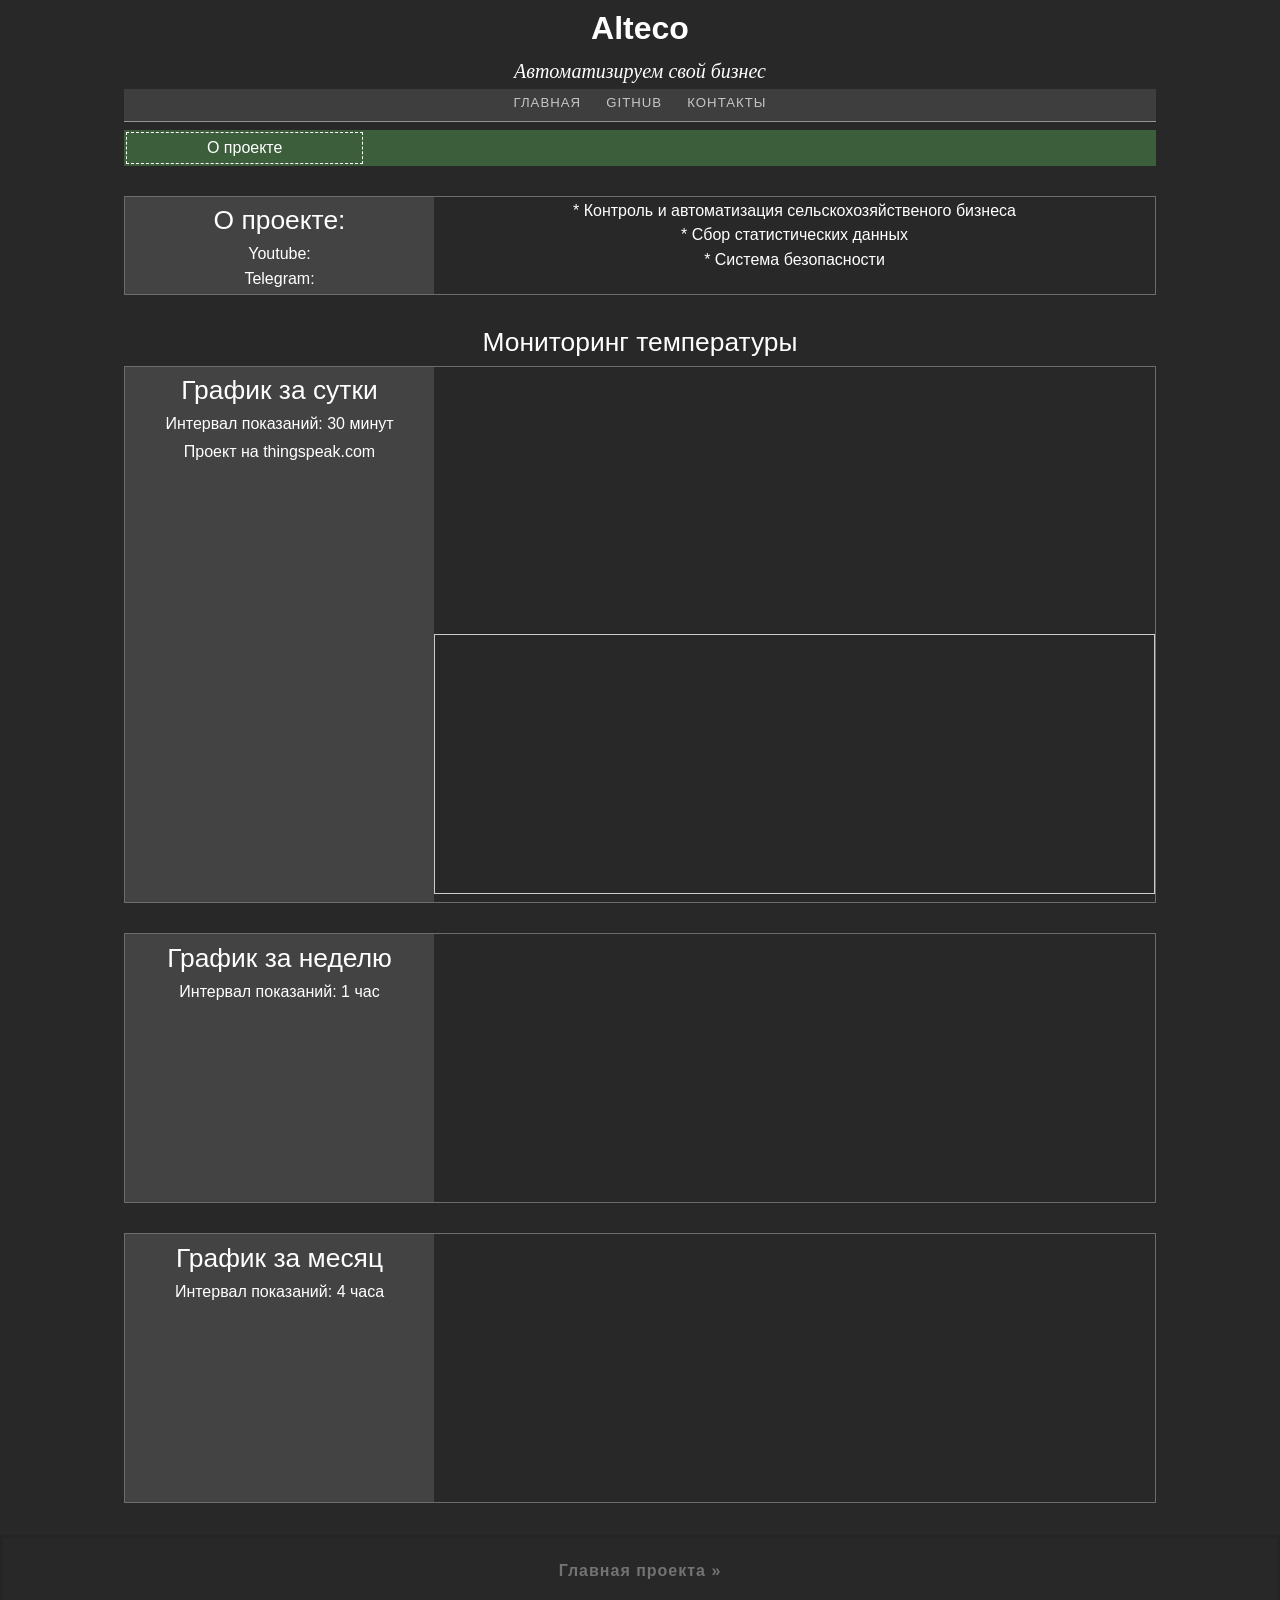
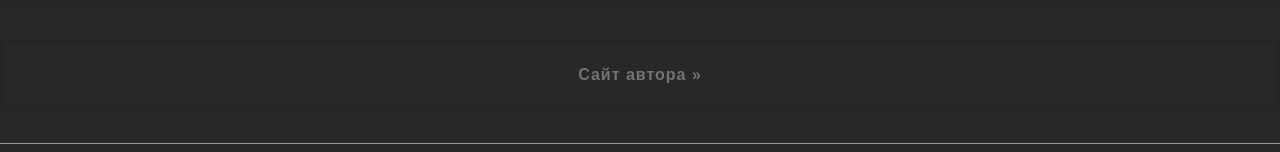
<file: index.html>
﻿<!doctype html>
<html lang="ru" class="has-lab-nav-bottom lab-theme-light">
<head>
    <meta charset="UTF-8">
    <meta name="viewport" content="width=device-width, initial-scale=1">
    <title>Ardbot</title>
    <link rel="stylesheet" href="css/labs.css">
    <link rel="stylesheet" href="css/masonry.css">
</head>
<body class="labs-template-default single single-labs postid-2409 logged-in admin-bar no-customize-support">
    <div class="container">
        <div class="wrapper">
            <!--<nav class="menu">
                <ul>
                    <li><a href="#">Главная</a></li>
                    <li><a href="#">О нас</a></li>
                    <li><a href="#">Контакты</a></li>
                </ul>
            </nav>-->
            <h1 class="title">Alteco</h1>
            <h2 class="desc">Автоматизируем свой бизнес</h2>
            <div class="intro">
                <!--Меню-->
                <div class="menu">
                    <h3><a href="https://ardbot.github.io/Smart_garden/" title="Главная" >Главная</a></h3>
                    <h3><a href="https://github.com/Ardbot/Smart_garden" title="Github страницы">GitHub</a></h3>
                    <h3><a href="https://ardbot.github.io/contacts" title="Контактные данные">Контакты</a></h3>
                </div>

            </div><!-- .intro -->


            <!-- Плитка -->
            <div class="tile">
                <div>О проекте</div>
            </div>

            <div class="frame">
                <div class="block1">
                    <h2> О проекте: </h2>
                    <h4>Youtube: </h4>
                    <h4>Telegram: </h4>

                </div>
                <div class="block2">
                    <h4> * Контроль и автоматизация сельскохозяйственого бизнеса </h4>
                    <h4> * Сбор статистических данных </h4>
                    <h4> * Система безопасности </h4>
                  </div>
            </div>

            <!--Графики-->

            <h2 style="text-align: center;"> Мониторинг температуры </h2>
            <div class="frame">
                <div class="block1">
                    <h2 > График за сутки </h2>
                    <h4> Интервал показаний: 30 минут </h4>
                    <p><a href="https://thingspeak.com/channels/1384395#"  title="Страница с проектом"> Проект на thingspeak.com </a></p>
                </div>
                <div class="block2">
                    <iframe width="450" height="260" src="https://thingspeak.com/channels/1384395/charts/1?bgcolor=%23282828&color=%23FFFFFF&days=1&dynamic=true&timescale=30&title=%D0%A2%D0%B5%D0%BC%D0%BF%D0%B5%D1%80%D0%B0%D1%82%D1%83%D1%80%D0%B0+%D0%B2+%D1%82%D0%B5%D0%BF%D0%BB%D0%B8%D1%86%D0%B5&type=spline"></iframe>
                    <iframe width=100% height="260" style="border: 1px solid #cccccc;"  src="https://thingspeak.com/channels/1384395/widgets/441081"></iframe>
                  </div>
            </div>

            <div class="frame">
                <div class="block1">
                    <h2> График за неделю </h2>
                    <h4> Интервал показаний: 1 час </h4>

                </div>
                <div class="block2">
                    <iframe width="450" height="260" src="https://thingspeak.com/channels/1384395/charts/1?average=60&bgcolor=%23282828&color=%23ffffff&days=7&dynamic=true&title=%D0%A2%D0%B5%D0%BF%D0%BB%D0%B8%D1%86%D0%B0+%28%D0%BD%D0%B5%D0%B4%D0%B5%D0%BB%D1%8F%29&type=line"></iframe>
                </div>
            </div>

            <div class="frame">
                <div class="block1">
                    <h2> График за месяц </h2>
                    <h4> Интервал показаний: 4 часа </h4>

                </div>
                <div class="block2">
                    <iframe width="450" height="260"  src="https://thingspeak.com/channels/1384395/charts/1?average=240&bgcolor=%23282828&color=%23ffffff&days=30&dynamic=true&title=%D0%A2%D0%B5%D0%BF%D0%BB%D0%B8%D1%86%D0%B0+(месяц)&type=line"></iframe>
                </div>
            </div>


            </div>
            <div class="intro">
                <a href="https://ardbot.github.io/Smart_garden/" class="lab-article-button" title="На главную"> Главная проекта &#187;</a>
                <a href="https://ardbot.github.io" class="lab-article-button" title="На сайт автора проекта"> Сайт автора &#187;</a>
                <!-- .masonry -->
            </div>
			
			

        </div>
</body>
</html>
</file>
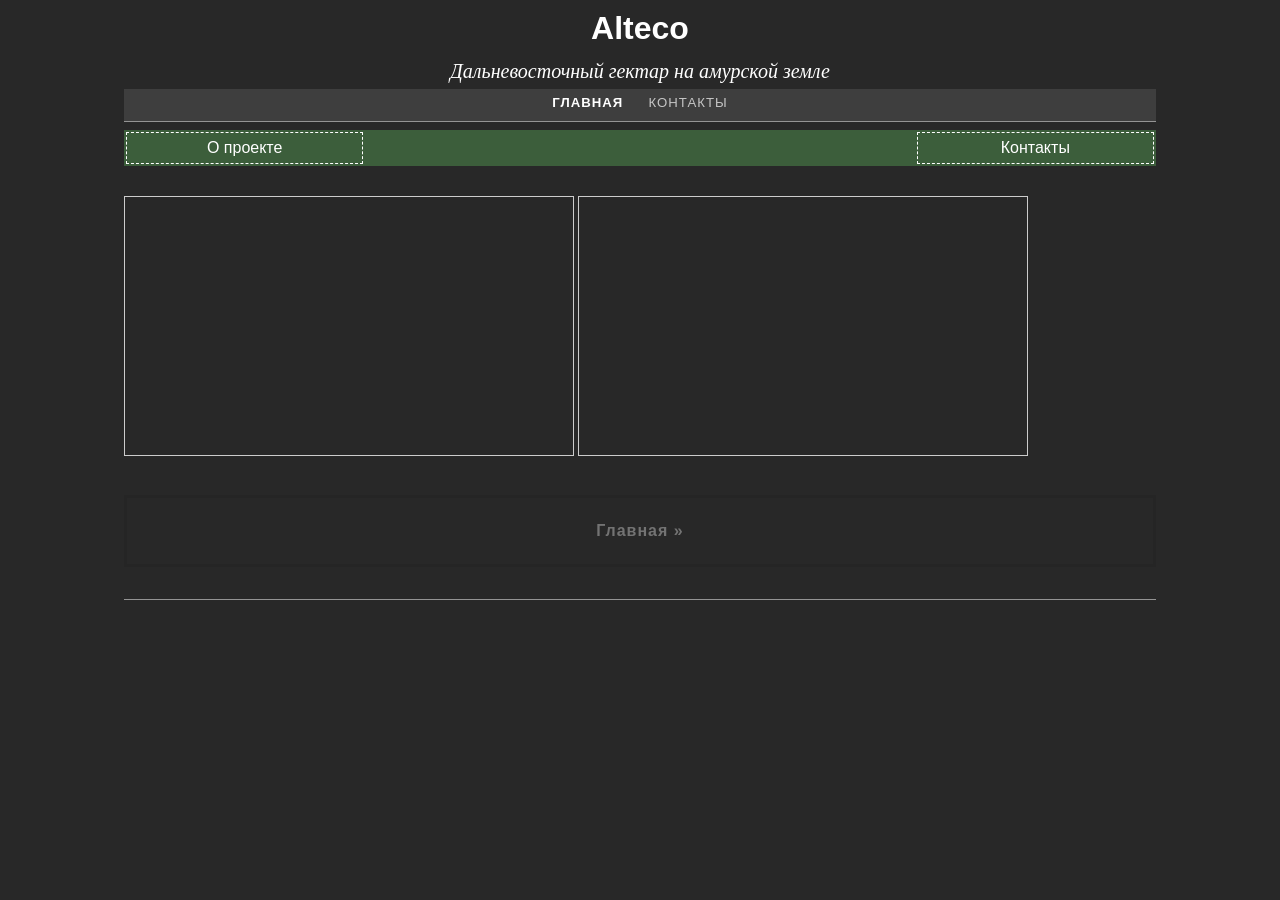
<file: Site/index.html>
﻿<!doctype html>
<html lang="ru" class="has-lab-nav-bottom lab-theme-light">
<head>
    <meta charset="UTF-8">
    <meta name="viewport" content="width=device-width, initial-scale=1">
    <title>Ardbot</title>
    <link rel="stylesheet" href="css/labs.css">
    <link rel="stylesheet" href="css/masonry.css">
</head>
<body class="labs-template-default single single-labs postid-2409 logged-in admin-bar no-customize-support">
    <div class="container">
        <div class="wrapper">
            <!--<nav class="menu">
                <ul>
                    <li><a href="#">Главная</a></li>
                    <li><a href="#">О нас</a></li>
                    <li><a href="#">Контакты</a></li>
                </ul>
            </nav>-->
            <h1 class="title">Alteco</h1>
            <h2 class="desc">Дальневосточный гектар на амурской земле</h2>
            <div class="intro">
                <!--Меню-->
                <div class="menu">
                    <h3 title="Главная">Главная</h3>
                   <!-- <h3><a href="store.html" title="Товары и услуги">Товары и услуги</a></h3>
                    <h3><a href="404.html" title="404">404</a></h3>
                    <h3><a href="Konstantinovka.html" title="Справочная Константиновки">Справочная Константиновки</a></h3> -->
                    <h3><a href="contacts.html" title="Контактные данные">Контакты</a></h3>
                </div>

            </div><!-- .intro -->
            <!-- Плитка -->
            <div class="tile">
                <div>О проекте</div>
             <!--   <div><h3><a href="money.html" title="Стоимость материалов">Стоимость материалов</a></h3></div> 
                <div>Товары и услуги</div> 
                <div>Технологическая карта (Точное земледелие)</div> -->
                <div>Контакты</div>
            </div>
			<iframe width="450" height="260" style="border: 1px solid #cccccc;" src="https://thingspeak.com/channels/1384395/charts/1?bgcolor=%23282828&color=%23FFFFFF&days=1&dynamic=true&timescale=30&title=%D0%A2%D0%B5%D0%BF%D0%BB%D0%B8%D1%86%D0%B0&type=spline"></iframe>
			<iframe width="450" height="260" style="border: 1px solid #cccccc;" src="https://thingspeak.com/channels/1384395/status/recent"></iframe>
			
            <!--<div class="intro">
                <h2> Проекты </h2>
                <div class="masonry">
                    <div class="brick">
                        <h3> Умный сад </h3>
                        <img src="files/images/grapes.jpg" alt="Grapes" title="Grapes">
                        <h5 class="desc">Умный сад</h5>
                    </div>
                </div>
            </div>-->
            <div class="intro">

                <a href="https://ardbot.github.io" class="lab-article-button" title="На главную">Главная &#187;</a>
                <!-- .masonry -->
            </div>
			
			

        </div>
</body>
</html>
</file>
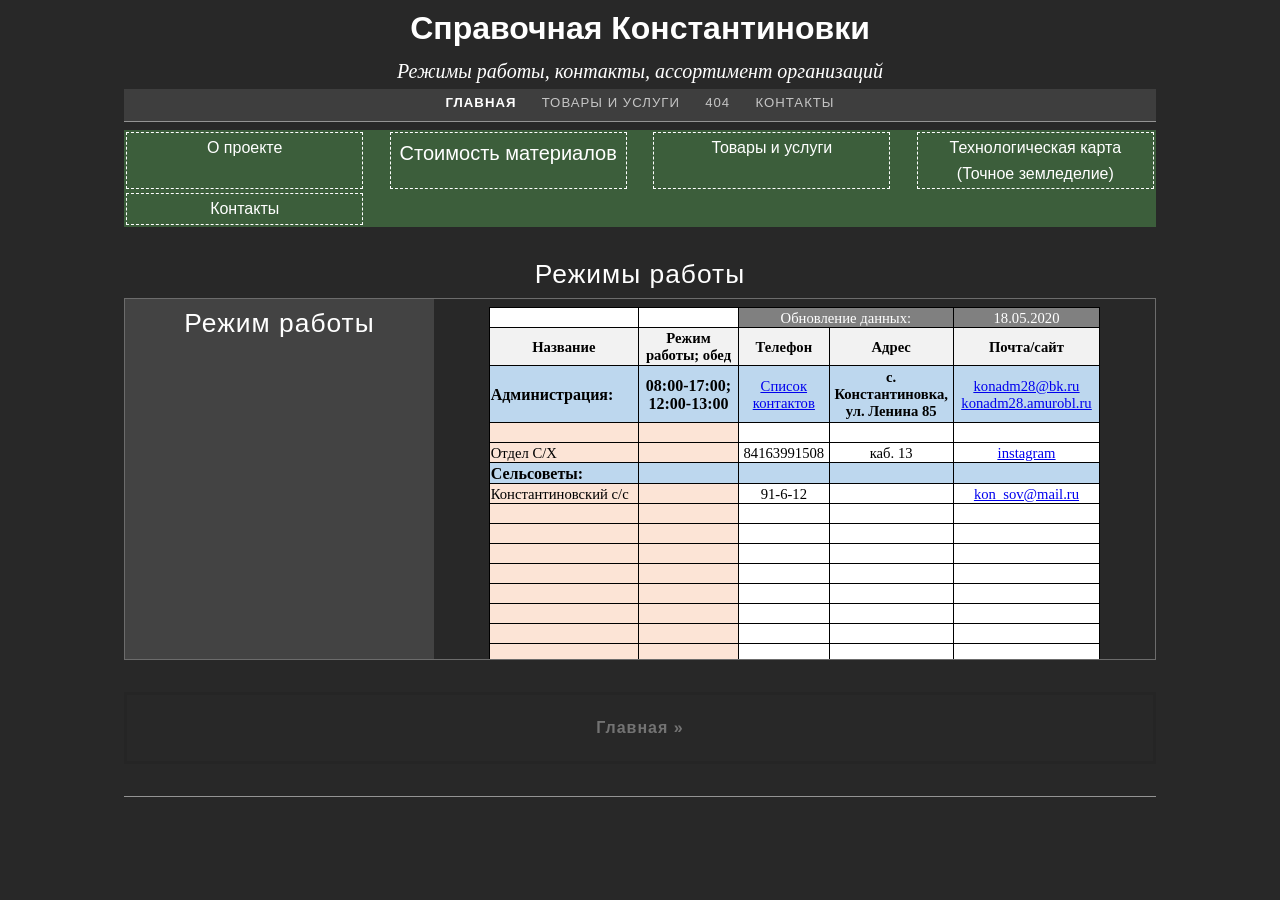
<file: Konstantinovka.html>
﻿<!doctype html>
<html lang="ru" class="has-lab-nav-bottom lab-theme-light">
<head>
    <meta charset="UTF-8">
    <meta name="viewport" content="width=device-width, initial-scale=1">
    <title>Справочная Константиновки</title>
    <link rel="stylesheet" href="css/labs.css">
    <link rel="stylesheet" href="css/masonry.css">
</head>
<body class="labs-template-default single single-labs postid-2409 logged-in admin-bar no-customize-support">
    <div class="container">
        <div class="wrapper">
            <!--<nav class="menu">
                <ul>
                    <li><a href="#">Главная</a></li>
                    <li><a href="#">О нас</a></li>
                    <li><a href="#">Контакты</a></li>
                </ul>
            </nav>-->
            <h1 class="title">Справочная Константиновки</h1>
            <h2 class="desc">Режимы работы, контакты, ассортимент организаций</h2>
            <div class="intro">
                <!--Меню-->
                <div class="menu">
                    <h3 title="Главная">Главная</h3>
                    <h3><a href="store.html" title="Товары и услуги">Товары и услуги</a></h3>
                    <h3><a href="404.html" title="404">404</a></h3>
                    <h3><a href="contacts.html" title="Контактные данные">Контакты</a></h3>
                </div>

            </div><!-- .intro -->
            <!-- Плитка -->
            <div class="tile">
                <div>О проекте</div>
                <div><h3><a href="money.html" title="Стоимость материалов">Стоимость материалов</a></h3></div>
                <div>Товары и услуги</div>
                <div>Технологическая карта (Точное земледелие)</div>
                <div>Контакты</div>
            </div>
            <div class="intro">
                <h2> Режимы работы </h2>

                <div class="frame">
                    <div class="block1">
                        <h2> Режим работы </h2>
                        <h6>
                            
                        </h6>
                    </div>
                    <div class="block2">
                        <iframe src="Константиновка/Организации.htm" height="360" width="100%" align="right">
                            Ваш браузер не поддерживает плавающие фреймы!
                        </iframe>
                    </div>
                </div>
                <a href="https://ardbot.github.io" class="lab-article-button" title="На главную">Главная &#187;</a>
                <!-- .masonry -->

            </div>
</body>
</html>
</file>
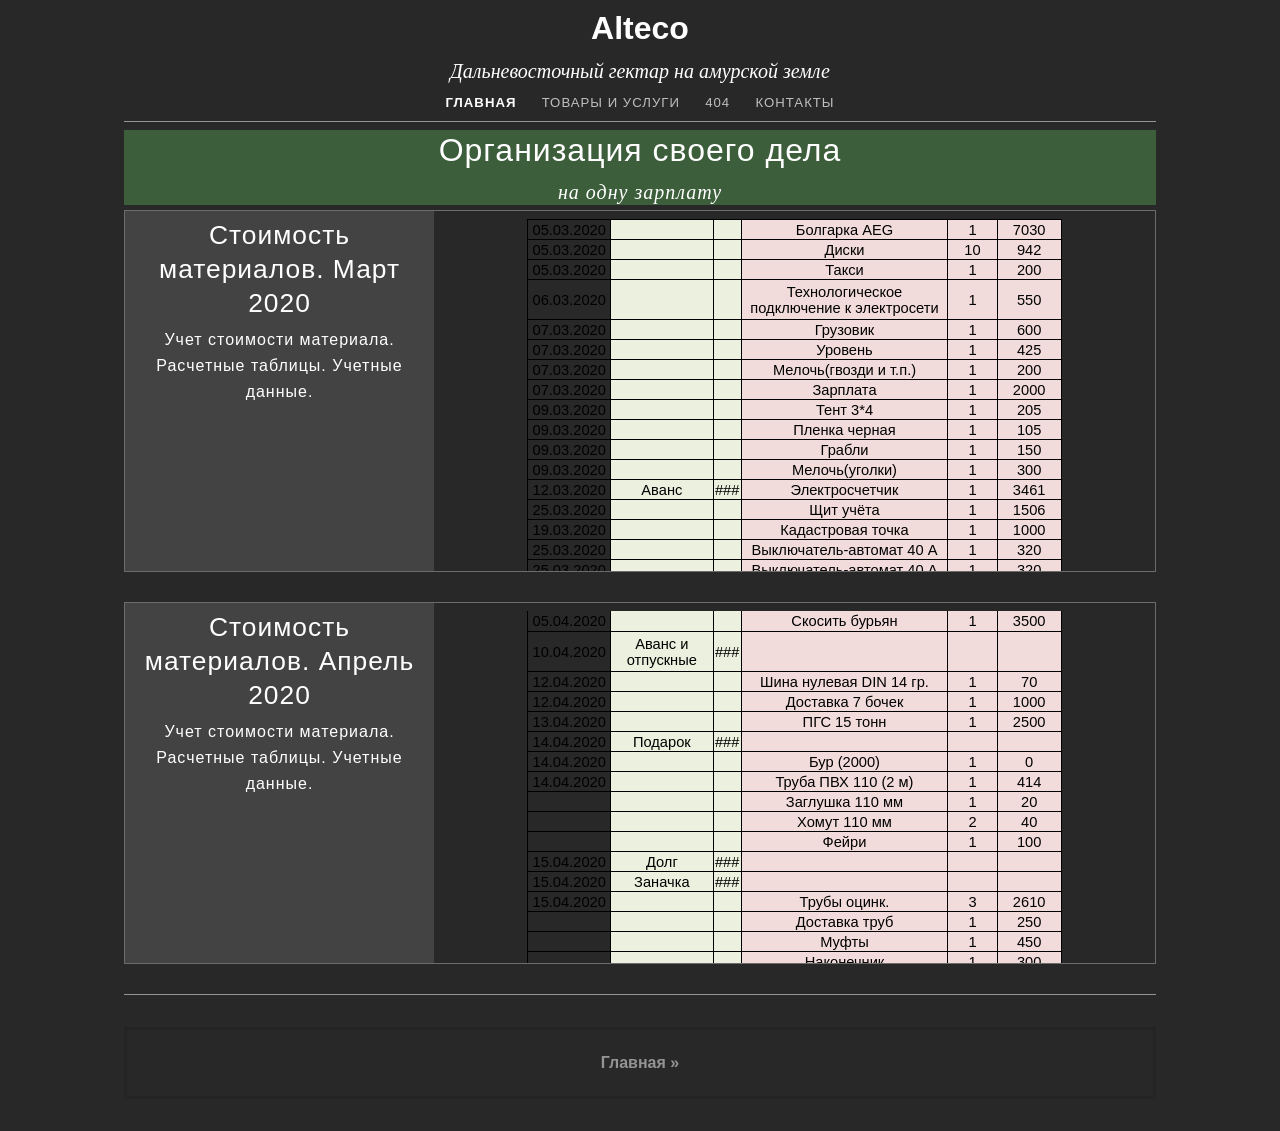
<file: money.html>
﻿<!doctype html>
<html lang="ru" class="has-lab-nav-bottom lab-theme-light">
<head>
    <meta charset="UTF-8">
    <meta name="viewport" content="width=device-width, initial-scale=1">
    <title>Ardbot</title>
    <link rel="stylesheet" href="css/labs.css">
    <link rel="stylesheet" href="css/masonry.css">
</head>
<body class="labs-template-default single single-labs postid-2409 logged-in admin-bar no-customize-support">
    <div class="container">
        <div class="wrapper">
            <h1 class="title">Alteco</h1>
            <h2 class="desc">Дальневосточный гектар на амурской земле</h2>
            <div class="intro">
                <!--Меню-->
                <h3 title="Главная">Главная</h3>
                <h3><a href="store.html" title="Товары и услуги">Товары и услуги</a></h3>
                <h3><a href="404.html" title="404">404</a></h3>
                <h3><a href="contacts.html" title="Контактные данные">Контакты</a></h3>
            </div><!-- .intro -->
            <!-- Плитка -->

            <div class="intro">
            <div class="green-sea">
                <h1> Организация своего дела </h1>
                <h4 class="desc"> на одну зарплату </h4>
            </div>
                
                <div class="frame">
                    <div class="block1">
                        <h2> Стоимость материалов. Март 2020</h2>
                        <h6>
                            Учет стоимости материала. Расчетные таблицы. Учетные данные.
                        </h6>
                    </div>
                    <div class="block2">
                        <iframe src="Расчёты финансов и материала.htm" height="360" width="100%" align="right">
                            Ваш браузер не поддерживает плавающие фреймы!
                        </iframe>
                    </div>
                </div>
                <div class="frame">
                    <div class="block1">
                        <h2> Стоимость материалов. Апрель 2020</h2>
                        <h6>
                            Учет стоимости материала. Расчетные таблицы. Учетные данные.
                        </h6>
                    </div>
                    <div class="block2">
                        <iframe src="Расчёты финансов и материала.апрель.htm" height="360" width="100%" align="right">
                            Ваш браузер не поддерживает плавающие фреймы!
                        </iframe>
                    </div>
                </div>
            </div>
            <a href="https://ardbot.github.io" class="lab-article-button" title="На главную">Главная &#187;</a>
            <!-- .masonry -->
        </div>

    </div>
</body>
</html>
</file>
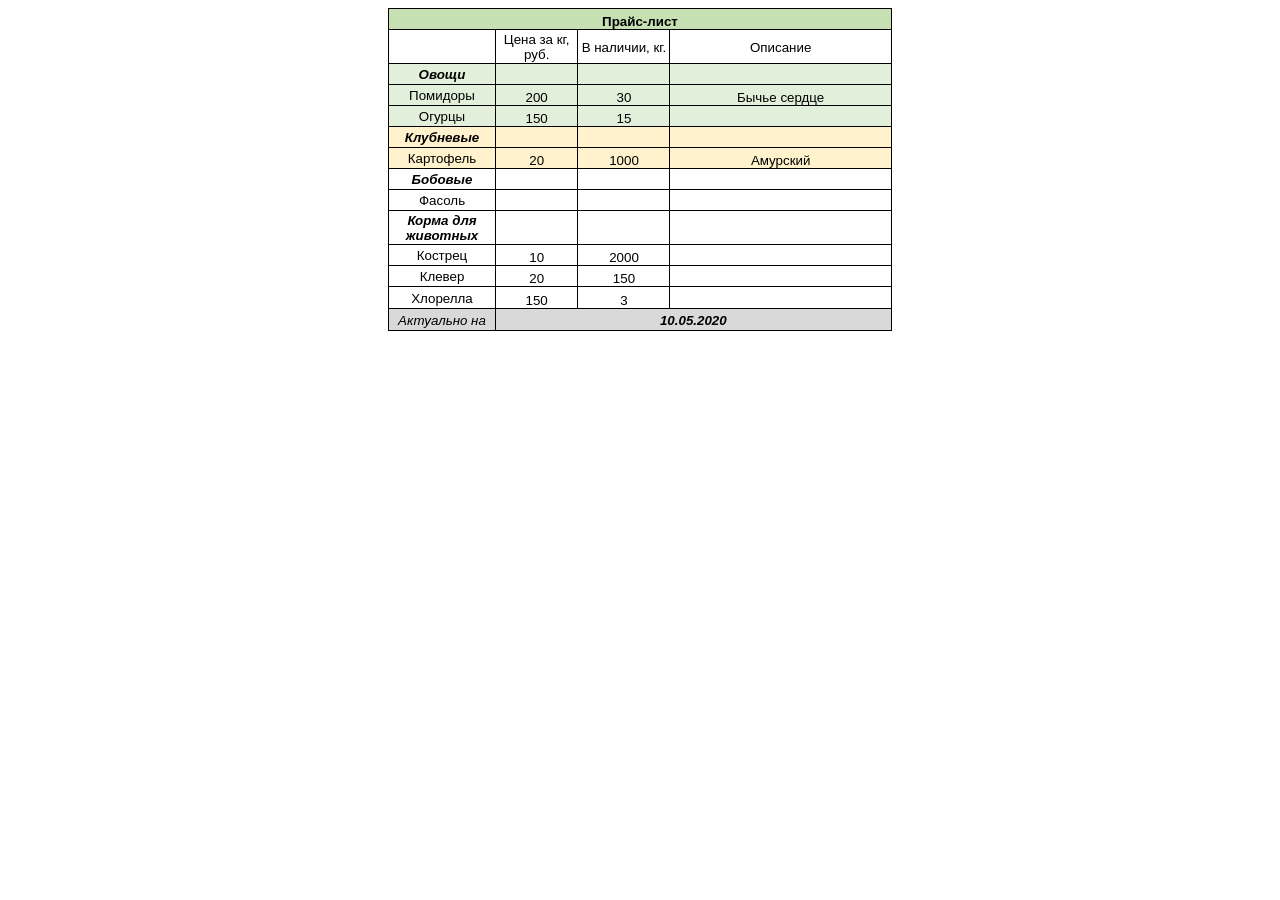
<file: price.htm>
<html xmlns:o="urn:schemas-microsoft-com:office:office"
xmlns:x="urn:schemas-microsoft-com:office:excel"
xmlns="http://www.w3.org/TR/REC-html40">

<head>
<meta http-equiv=Content-Type content="text/html; charset=windows-1251">
<meta name=ProgId content=Excel.Sheet>
<meta name=Generator content="Microsoft Excel 15">
<link rel=File-List href="price.files/filelist.xml">
<style id="����� �� ���������_27395_Styles"><!--table
	{mso-displayed-decimal-separator:"\,";
	mso-displayed-thousand-separator:" ";}
.xl6327395
	{padding-top:1px;
	padding-right:1px;
	padding-left:1px;
	mso-ignore:padding;
	color:black;
	font-size:11.0pt;
	font-weight:400;
	font-style:normal;
	text-decoration:none;
	font-family:Calibri, sans-serif;
	mso-font-charset:0;
	mso-number-format:General;
	text-align:center;
	vertical-align:middle;
	mso-background-source:auto;
	mso-pattern:auto;
	white-space:nowrap;}
.xl6427395
	{padding-top:1px;
	padding-right:1px;
	padding-left:1px;
	mso-ignore:padding;
	color:black;
	font-size:10.0pt;
	font-weight:400;
	font-style:normal;
	text-decoration:none;
	font-family:Arial, sans-serif;
	mso-font-charset:204;
	mso-number-format:General;
	text-align:center;
	vertical-align:middle;
	border:.5pt solid windowtext;
	background:white;
	mso-pattern:black none;
	white-space:nowrap;}
.xl6527395
	{padding-top:1px;
	padding-right:1px;
	padding-left:1px;
	mso-ignore:padding;
	color:black;
	font-size:10.0pt;
	font-weight:400;
	font-style:normal;
	text-decoration:none;
	font-family:Arial, sans-serif;
	mso-font-charset:204;
	mso-number-format:General;
	text-align:center;
	vertical-align:middle;
	border:.5pt solid windowtext;
	background:white;
	mso-pattern:black none;
	white-space:normal;}
.xl6627395
	{padding-top:1px;
	padding-right:1px;
	padding-left:1px;
	mso-ignore:padding;
	color:black;
	font-size:10.0pt;
	font-weight:700;
	font-style:italic;
	text-decoration:none;
	font-family:Arial, sans-serif;
	mso-font-charset:204;
	mso-number-format:General;
	text-align:center;
	vertical-align:middle;
	border:.5pt solid windowtext;
	background:#E2EFDA;
	mso-pattern:black none;
	white-space:nowrap;}
.xl6727395
	{padding-top:1px;
	padding-right:1px;
	padding-left:1px;
	mso-ignore:padding;
	color:black;
	font-size:10.0pt;
	font-weight:400;
	font-style:normal;
	text-decoration:none;
	font-family:Arial, sans-serif;
	mso-font-charset:204;
	mso-number-format:General;
	text-align:center;
	vertical-align:middle;
	border:.5pt solid windowtext;
	background:#E2EFDA;
	mso-pattern:black none;
	white-space:normal;}
.xl6827395
	{padding-top:1px;
	padding-right:1px;
	padding-left:1px;
	mso-ignore:padding;
	color:black;
	font-size:10.0pt;
	font-weight:700;
	font-style:normal;
	text-decoration:none;
	font-family:Arial, sans-serif;
	mso-font-charset:204;
	mso-number-format:General;
	text-align:center;
	vertical-align:middle;
	border:.5pt solid windowtext;
	background:#E2EFDA;
	mso-pattern:black none;
	white-space:nowrap;}
.xl6927395
	{padding-top:1px;
	padding-right:1px;
	padding-left:1px;
	mso-ignore:padding;
	color:black;
	font-size:10.0pt;
	font-weight:400;
	font-style:normal;
	text-decoration:none;
	font-family:Arial, sans-serif;
	mso-font-charset:204;
	mso-number-format:General;
	text-align:center;
	vertical-align:middle;
	border:.5pt solid windowtext;
	background:#E2EFDA;
	mso-pattern:black none;
	white-space:nowrap;}
.xl7027395
	{padding-top:1px;
	padding-right:1px;
	padding-left:1px;
	mso-ignore:padding;
	color:black;
	font-size:10.0pt;
	font-weight:400;
	font-style:normal;
	text-decoration:none;
	font-family:Arial, sans-serif;
	mso-font-charset:204;
	mso-number-format:General;
	text-align:center;
	vertical-align:bottom;
	border:.5pt solid windowtext;
	background:#E2EFDA;
	mso-pattern:black none;
	white-space:nowrap;}
.xl7127395
	{padding-top:1px;
	padding-right:1px;
	padding-left:1px;
	mso-ignore:padding;
	color:black;
	font-size:10.0pt;
	font-weight:700;
	font-style:italic;
	text-decoration:none;
	font-family:Arial, sans-serif;
	mso-font-charset:204;
	mso-number-format:General;
	text-align:center;
	vertical-align:middle;
	border:.5pt solid windowtext;
	background:#FFF2CC;
	mso-pattern:black none;
	white-space:nowrap;}
.xl7227395
	{padding-top:1px;
	padding-right:1px;
	padding-left:1px;
	mso-ignore:padding;
	color:black;
	font-size:10.0pt;
	font-weight:400;
	font-style:normal;
	text-decoration:none;
	font-family:Arial, sans-serif;
	mso-font-charset:204;
	mso-number-format:General;
	text-align:center;
	vertical-align:bottom;
	border:.5pt solid windowtext;
	background:#FFF2CC;
	mso-pattern:black none;
	white-space:nowrap;}
.xl7327395
	{padding-top:1px;
	padding-right:1px;
	padding-left:1px;
	mso-ignore:padding;
	color:black;
	font-size:10.0pt;
	font-weight:400;
	font-style:normal;
	text-decoration:none;
	font-family:Arial, sans-serif;
	mso-font-charset:204;
	mso-number-format:General;
	text-align:center;
	vertical-align:middle;
	border:.5pt solid windowtext;
	background:#FFF2CC;
	mso-pattern:black none;
	white-space:nowrap;}
.xl7427395
	{padding-top:1px;
	padding-right:1px;
	padding-left:1px;
	mso-ignore:padding;
	color:black;
	font-size:10.0pt;
	font-weight:700;
	font-style:italic;
	text-decoration:none;
	font-family:Arial, sans-serif;
	mso-font-charset:204;
	mso-number-format:General;
	text-align:center;
	vertical-align:middle;
	border:.5pt solid windowtext;
	background:white;
	mso-pattern:black none;
	white-space:nowrap;}
.xl7527395
	{padding-top:1px;
	padding-right:1px;
	padding-left:1px;
	mso-ignore:padding;
	color:black;
	font-size:10.0pt;
	font-weight:400;
	font-style:normal;
	text-decoration:none;
	font-family:Arial, sans-serif;
	mso-font-charset:204;
	mso-number-format:General;
	text-align:center;
	vertical-align:bottom;
	border:.5pt solid windowtext;
	background:white;
	mso-pattern:black none;
	white-space:nowrap;}
.xl7627395
	{padding-top:1px;
	padding-right:1px;
	padding-left:1px;
	mso-ignore:padding;
	color:black;
	font-size:10.0pt;
	font-weight:700;
	font-style:italic;
	text-decoration:none;
	font-family:Arial, sans-serif;
	mso-font-charset:204;
	mso-number-format:General;
	text-align:center;
	vertical-align:middle;
	border:.5pt solid windowtext;
	background:white;
	mso-pattern:black none;
	white-space:normal;}
.xl7727395
	{padding-top:1px;
	padding-right:1px;
	padding-left:1px;
	mso-ignore:padding;
	color:black;
	font-size:10.0pt;
	font-weight:400;
	font-style:normal;
	text-decoration:none;
	font-family:Arial, sans-serif;
	mso-font-charset:204;
	mso-number-format:General;
	text-align:center;
	vertical-align:middle;
	border-top:.5pt solid windowtext;
	border-right:.5pt solid windowtext;
	border-bottom:none;
	border-left:.5pt solid windowtext;
	background:white;
	mso-pattern:black none;
	white-space:nowrap;}
.xl7827395
	{padding-top:1px;
	padding-right:1px;
	padding-left:1px;
	mso-ignore:padding;
	color:black;
	font-size:10.0pt;
	font-weight:400;
	font-style:normal;
	text-decoration:none;
	font-family:Arial, sans-serif;
	mso-font-charset:204;
	mso-number-format:General;
	text-align:center;
	vertical-align:bottom;
	border-top:.5pt solid windowtext;
	border-right:.5pt solid windowtext;
	border-bottom:none;
	border-left:.5pt solid windowtext;
	background:white;
	mso-pattern:black none;
	white-space:nowrap;}
.xl7927395
	{padding-top:1px;
	padding-right:1px;
	padding-left:1px;
	mso-ignore:padding;
	color:black;
	font-size:10.0pt;
	font-weight:400;
	font-style:italic;
	text-decoration:none;
	font-family:Arial, sans-serif;
	mso-font-charset:204;
	mso-number-format:General;
	text-align:center;
	vertical-align:middle;
	border-top:1.0pt solid windowtext;
	border-right:.5pt solid windowtext;
	border-bottom:1.0pt solid windowtext;
	border-left:1.0pt solid windowtext;
	background:#D9D9D9;
	mso-pattern:black none;
	white-space:nowrap;}
.xl8027395
	{padding-top:1px;
	padding-right:1px;
	padding-left:1px;
	mso-ignore:padding;
	color:black;
	font-size:10.0pt;
	font-weight:400;
	font-style:normal;
	text-decoration:none;
	font-family:"Times New Roman", serif;
	mso-font-charset:204;
	mso-number-format:General;
	text-align:center;
	vertical-align:middle;
	mso-background-source:auto;
	mso-pattern:auto;
	white-space:nowrap;}
.xl8127395
	{padding-top:1px;
	padding-right:1px;
	padding-left:1px;
	mso-ignore:padding;
	color:black;
	font-size:10.0pt;
	font-weight:400;
	font-style:normal;
	text-decoration:none;
	font-family:"Times New Roman", serif;
	mso-font-charset:204;
	mso-number-format:General;
	text-align:center;
	vertical-align:bottom;
	mso-background-source:auto;
	mso-pattern:auto;
	white-space:nowrap;}
.xl8227395
	{padding-top:1px;
	padding-right:1px;
	padding-left:1px;
	mso-ignore:padding;
	color:black;
	font-size:10.0pt;
	font-weight:700;
	font-style:normal;
	text-decoration:none;
	font-family:Arial, sans-serif;
	mso-font-charset:204;
	mso-number-format:General;
	text-align:center;
	vertical-align:bottom;
	border:.5pt solid windowtext;
	background:#C6E0B4;
	mso-pattern:black none;
	white-space:nowrap;}
.xl8327395
	{padding-top:1px;
	padding-right:1px;
	padding-left:1px;
	mso-ignore:padding;
	color:black;
	font-size:10.0pt;
	font-weight:700;
	font-style:italic;
	text-decoration:none;
	font-family:Arial, sans-serif;
	mso-font-charset:204;
	mso-number-format:"Short Date";
	text-align:center;
	vertical-align:middle;
	border-top:1.0pt solid windowtext;
	border-right:.5pt solid windowtext;
	border-bottom:1.0pt solid windowtext;
	border-left:.5pt solid windowtext;
	background:#D9D9D9;
	mso-pattern:black none;
	white-space:nowrap;}
.xl8427395
	{padding-top:1px;
	padding-right:1px;
	padding-left:1px;
	mso-ignore:padding;
	color:black;
	font-size:10.0pt;
	font-weight:700;
	font-style:italic;
	text-decoration:none;
	font-family:Arial, sans-serif;
	mso-font-charset:204;
	mso-number-format:"Short Date";
	text-align:center;
	vertical-align:middle;
	border-top:1.0pt solid windowtext;
	border-right:1.0pt solid windowtext;
	border-bottom:1.0pt solid windowtext;
	border-left:.5pt solid windowtext;
	background:#D9D9D9;
	mso-pattern:black none;
	white-space:nowrap;}
--></style>
</head>

<body>
<!--[if !excel]>&nbsp;&nbsp;<![endif]-->
<!--��������� �������� ���� ������������ �������� ���������� ���-�������
Microsoft Excel.-->
<!--��� ��������� ���������� ����� ��������� �� Excel ��� �������� ����� ������
DIV ����� ��������.-->
<!----------------------------->
<!--������ ��������� ���������� ������� ���-������� EXCEL -->
<!----------------------------->

<div id="����� �� ���������_27395" align=center x:publishsource="Excel">

<table border=0 cellpadding=0 cellspacing=0 width=502 style='border-collapse:
 collapse;table-layout:fixed;width:377pt'>
 <col class=xl8027395 width=107 style='mso-width-source:userset;mso-width-alt:
 3913;width:80pt'>
 <col class=xl8127395 width=82 style='mso-width-source:userset;mso-width-alt:
 2998;width:62pt'>
 <col class=xl8127395 width=92 style='mso-width-source:userset;mso-width-alt:
 3364;width:69pt'>
 <col class=xl8127395 width=221 style='mso-width-source:userset;mso-width-alt:
 8082;width:166pt'>
 <tr height=21 style='height:15.75pt'>
  <td colspan=4 height=21 class=xl8227395 width=502 style='height:15.75pt;
  width:377pt'><a name="RANGE!A1:D14">�����-����</a></td>
 </tr>
 <tr class=xl6327395 height=34 style='height:25.5pt'>
  <td height=34 class=xl6427395 style='height:25.5pt;border-top:none'>&nbsp;</td>
  <td class=xl6527395 width=82 style='border-top:none;border-left:none;
  width:62pt'>���� �� ��, ���.</td>
  <td class=xl6527395 width=92 style='border-top:none;border-left:none;
  width:69pt'>� �������, ��.</td>
  <td class=xl6427395 style='border-top:none;border-left:none'>��������</td>
 </tr>
 <tr class=xl6327395 height=21 style='height:15.75pt'>
  <td height=21 class=xl6627395 style='height:15.75pt;border-top:none'>�����</td>
  <td class=xl6727395 width=82 style='border-top:none;border-left:none;
  width:62pt'>&nbsp;</td>
  <td class=xl6727395 width=92 style='border-top:none;border-left:none;
  width:69pt'>&nbsp;</td>
  <td class=xl6827395 style='border-top:none;border-left:none'>&nbsp;</td>
 </tr>
 <tr height=21 style='height:15.75pt'>
  <td height=21 class=xl6927395 style='height:15.75pt;border-top:none'>��������</td>
  <td class=xl7027395 style='border-top:none;border-left:none'>200</td>
  <td class=xl7027395 style='border-top:none;border-left:none'>30</td>
  <td class=xl7027395 style='border-top:none;border-left:none'>����� ������</td>
 </tr>
 <tr height=21 style='height:15.75pt'>
  <td height=21 class=xl6927395 style='height:15.75pt;border-top:none'>������</td>
  <td class=xl7027395 style='border-top:none;border-left:none'>150</td>
  <td class=xl7027395 style='border-top:none;border-left:none'>15</td>
  <td class=xl7027395 style='border-top:none;border-left:none'>&nbsp;</td>
 </tr>
 <tr height=21 style='height:15.75pt'>
  <td height=21 class=xl7127395 style='height:15.75pt;border-top:none'>���������</td>
  <td class=xl7227395 style='border-top:none;border-left:none'>&nbsp;</td>
  <td class=xl7227395 style='border-top:none;border-left:none'>&nbsp;</td>
  <td class=xl7227395 style='border-top:none;border-left:none'>&nbsp;</td>
 </tr>
 <tr height=21 style='height:15.75pt'>
  <td height=21 class=xl7327395 style='height:15.75pt;border-top:none'>���������</td>
  <td class=xl7227395 style='border-top:none;border-left:none'>20</td>
  <td class=xl7227395 style='border-top:none;border-left:none'>1000</td>
  <td class=xl7227395 style='border-top:none;border-left:none'>��������</td>
 </tr>
 <tr height=21 style='height:15.75pt'>
  <td height=21 class=xl7427395 style='height:15.75pt;border-top:none'>�������</td>
  <td class=xl7527395 style='border-top:none;border-left:none'>&nbsp;</td>
  <td class=xl7527395 style='border-top:none;border-left:none'>&nbsp;</td>
  <td class=xl7527395 style='border-top:none;border-left:none'>&nbsp;</td>
 </tr>
 <tr height=21 style='height:15.75pt'>
  <td height=21 class=xl6427395 style='height:15.75pt;border-top:none'>������</td>
  <td class=xl7527395 style='border-top:none;border-left:none'>&nbsp;</td>
  <td class=xl7527395 style='border-top:none;border-left:none'>&nbsp;</td>
  <td class=xl7527395 style='border-top:none;border-left:none'>&nbsp;</td>
 </tr>
 <tr height=34 style='height:25.5pt'>
  <td height=34 class=xl7627395 width=107 style='height:25.5pt;border-top:none;
  width:80pt'>����� ��� ��������</td>
  <td class=xl7527395 style='border-top:none;border-left:none'>&nbsp;</td>
  <td class=xl7527395 style='border-top:none;border-left:none'>&nbsp;</td>
  <td class=xl7527395 style='border-top:none;border-left:none'>&nbsp;</td>
 </tr>
 <tr height=21 style='height:15.75pt'>
  <td height=21 class=xl6427395 style='height:15.75pt;border-top:none'>�������</td>
  <td class=xl7527395 style='border-top:none;border-left:none'>10</td>
  <td class=xl7527395 style='border-top:none;border-left:none'>2000</td>
  <td class=xl7527395 style='border-top:none;border-left:none'>&nbsp;</td>
 </tr>
 <tr height=21 style='height:15.75pt'>
  <td height=21 class=xl6427395 style='height:15.75pt;border-top:none'>������</td>
  <td class=xl7527395 style='border-top:none;border-left:none'>20</td>
  <td class=xl7527395 style='border-top:none;border-left:none'>150</td>
  <td class=xl7527395 style='border-top:none;border-left:none'>&nbsp;</td>
 </tr>
 <tr height=22 style='height:16.5pt'>
  <td height=22 class=xl7727395 style='height:16.5pt;border-top:none'>��������</td>
  <td class=xl7827395 style='border-top:none;border-left:none'>150</td>
  <td class=xl7827395 style='border-top:none;border-left:none'>3</td>
  <td class=xl7827395 style='border-top:none;border-left:none'>&nbsp;</td>
 </tr>
 <tr height=22 style='height:16.5pt'>
  <td height=22 class=xl7927395 style='height:16.5pt'>��������� ��</td>
  <td colspan=3 class=xl8327395 style='border-right:1.0pt solid black;
  border-left:none'>10.05.2020</td>
 </tr>
 <![if supportMisalignedColumns]>
 <tr height=0 style='display:none'>
  <td width=107 style='width:80pt'></td>
  <td width=82 style='width:62pt'></td>
  <td width=92 style='width:69pt'></td>
  <td width=221 style='width:166pt'></td>
 </tr>
 <![endif]>
</table>

</div>


<!----------------------------->
<!--����� ��������� ���������� ������� ���-������� EXCEL-->
<!----------------------------->
</body>

</html>
</file>
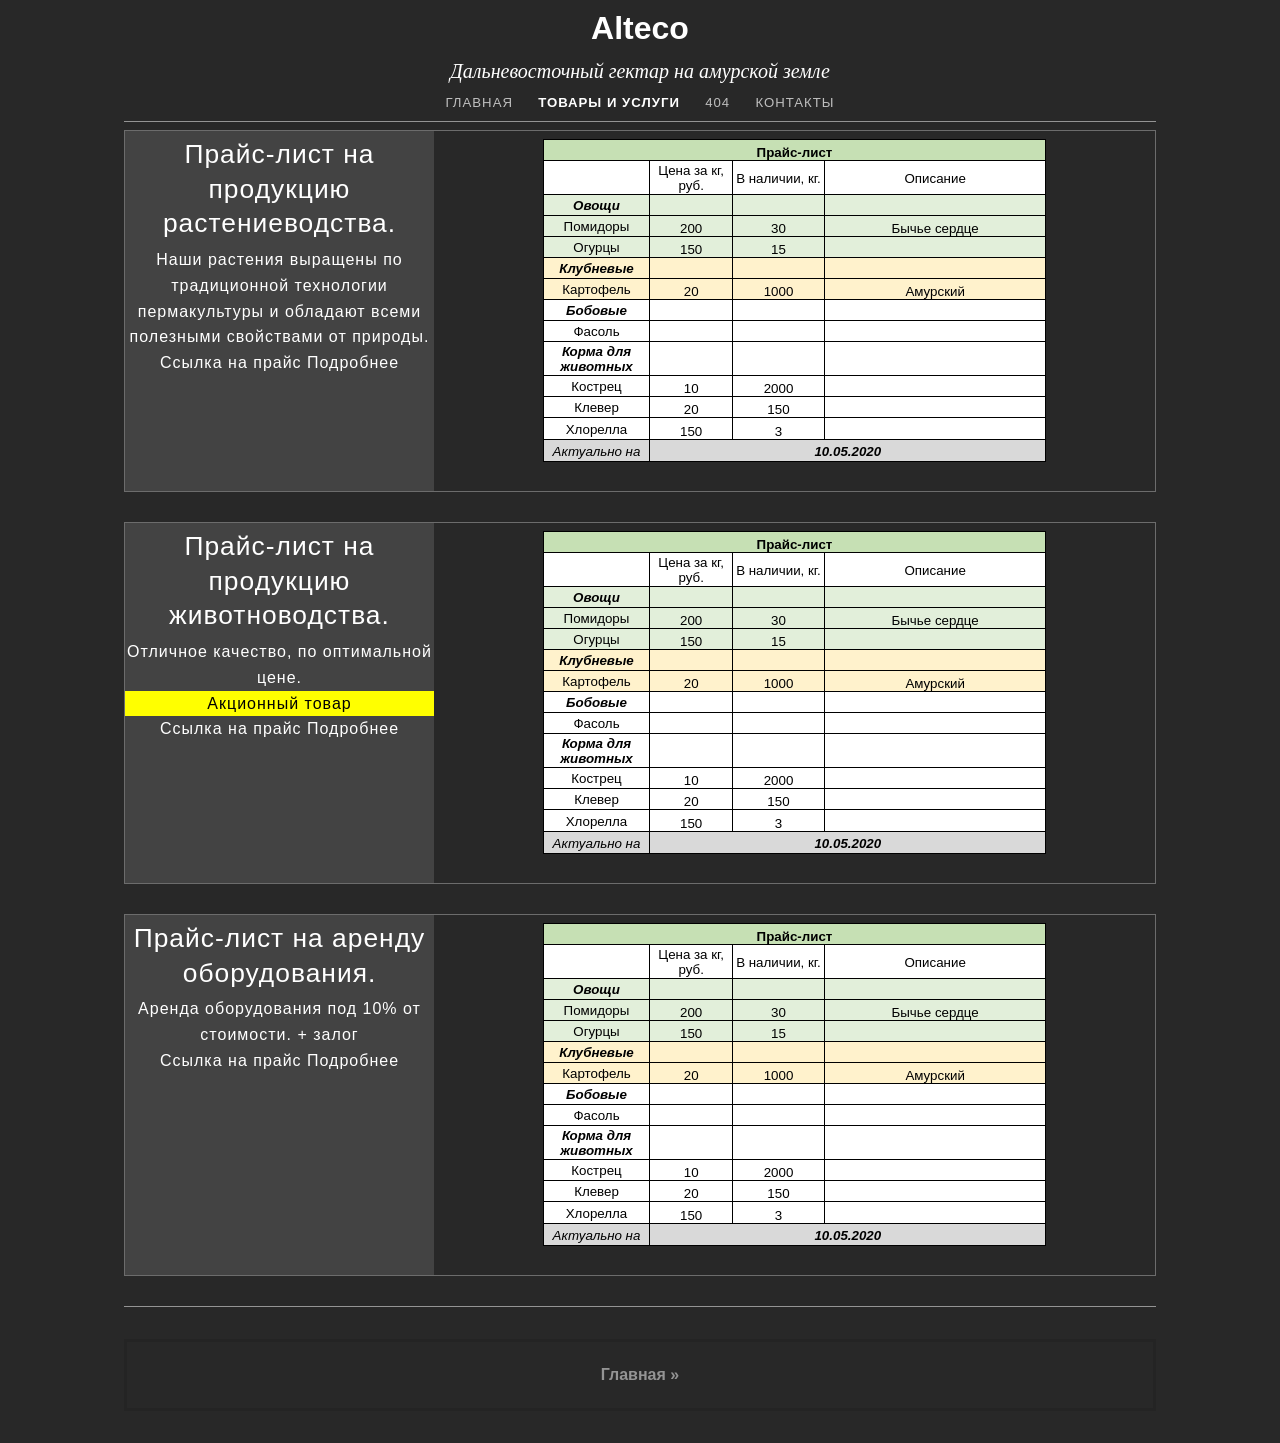
<file: store.html>
﻿<!doctype html>
<html lang="ru" class="has-lab-nav-bottom lab-theme-light">
<head>
    <meta charset="UTF-8">
    <meta name="viewport" content="width=device-width, initial-scale=1">
    <title>Alteco</title>
    <link rel="stylesheet" href="css/labs.css">
    <link rel="stylesheet" href="css/masonry.css">
</head>
<body class="labs-template-default single single-labs postid-2409 logged-in admin-bar no-customize-support">
    <div class="container">
        <div class="wrapper">
            <h1 class="title">Alteco</h1>
            <h2 class="desc">Дальневосточный гектар на амурской земле</h2>
            <div class="intro">
                <!--Меню-->
                <h3><a href="index.html" title="Главная">Главная</a></h3>
                <h3 title="Товары и услуги>">Товары и услуги</h3>
                <h3><a href="404.html" title="404">404</a></h3>
                <h3><a href="contacts.html" title="Контактные данные">Контакты</a></h3>
            </div><!-- .intro -->
            <!-- Плитка -->

            <!--<div class="intro">
                <h2> Проекты </h2>
                <div class="masonry">
                    <div class="brick">
                        <h3> Умный сад </h3>
                        <img src="files/images/grapes.jpg" alt="Grapes" title="Grapes">
                        <h5 class="desc">Умный сад</h5>
                    </div>
                </div>
            </div>-->
            <div class="intro">
               
                <div class="frame">
                    <div class="block1">
                        <h2> Прайс-лист на продукцию растениеводства.</h2>
                        <h6>
                            Наши растения выращены по традиционной технологии пермакультуры
                            и обладают всеми полезными свойствами от природы.
                        </h6>
                        <strong>
                            <td>Ссылка на прайс</td>
                            <td>Подробнее</td>
                        </strong>
                    </div>
                    <div class="block2">
                        <iframe src="price.htm" height="360" width="100%" align="right">
                            Ваш браузер не поддерживает плавающие фреймы!
                        </iframe>
                    </div>
                </div>
                <div class="frame">
                    <div class="block1">
                        <h2> Прайс-лист на продукцию животноводства.</h2>
                        <h6>
                            Отличное качество, по оптимальной цене. 
                        </h6>
                        <h6 style="background:#fFff00; color:#000000"  >
                            Акционный товар
                        </h6>

                        <strong>
                            <td>Ссылка на прайс</td>
                            <td>Подробнее</td>
                        </strong>
                    </div>
                    <div class="block2">
                        <iframe src="price.htm" height="360" width="100%" align="right">
                            Ваш браузер не поддерживает плавающие фреймы!
                        </iframe>
                    </div>
                </div>
                <div class="frame">
                    <div class="block1">
                        <h2> Прайс-лист на аренду оборудования.</h2>
                        <h6>
                            Аренда оборудования под 10% от стоимости. + залог
                        </h6>
                        <strong>
                            <td>Ссылка на прайс</td>
                            <td>Подробнее</td>
                        </strong>
                    </div>
                    <div class="block2">
                        <iframe src="price.htm" height="360" width="100%" align="right">
                            Ваш браузер не поддерживает плавающие фреймы!
                        </iframe>
                    </div>
                </div>
            </div>

            <a href="https://ardbot.github.io" class="lab-article-button" title="На главную">Главная &#187;</a>
            <!-- .masonry -->
        </div>

    </div>
</body>
</html>
</file>
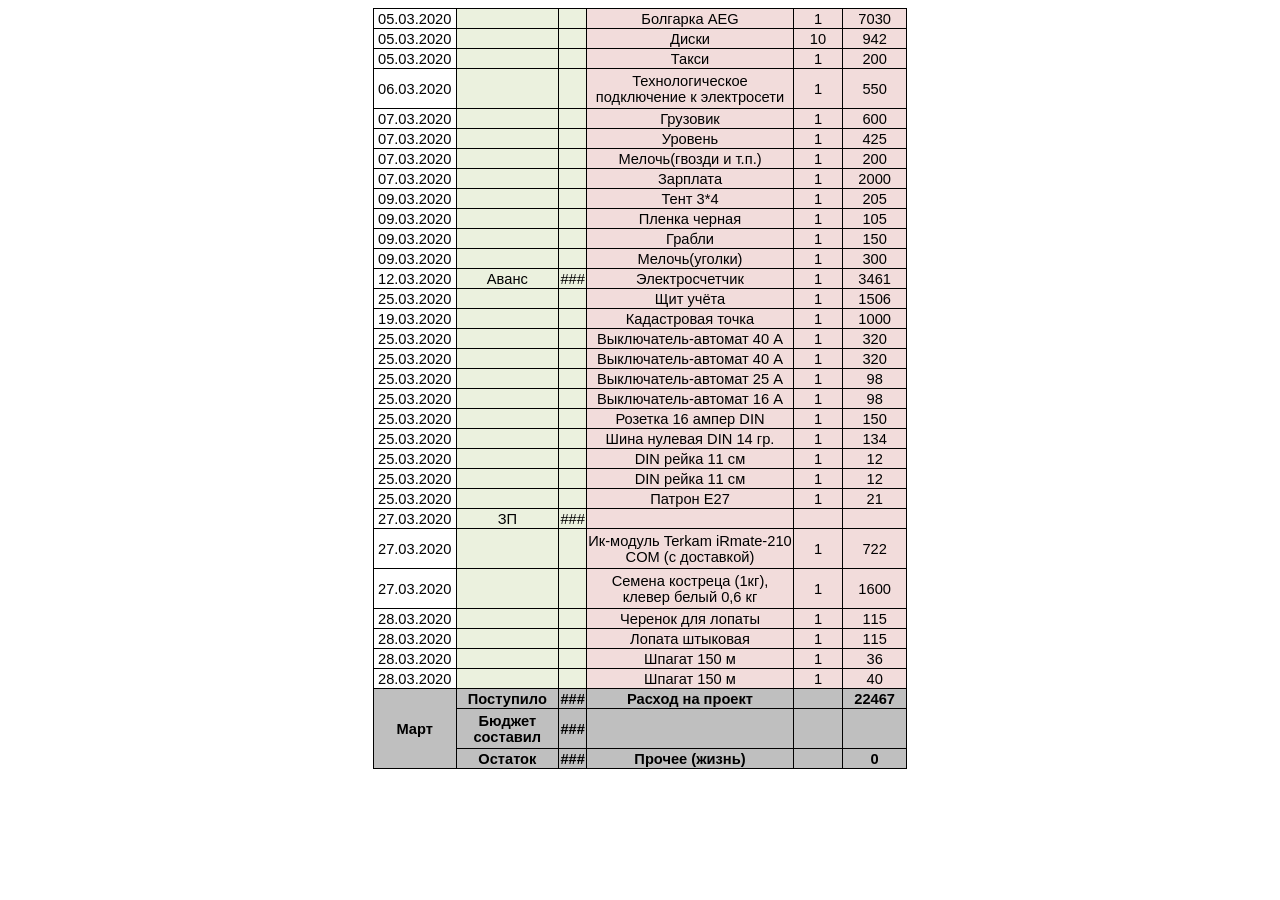
<file: Расчёты финансов и материала.htm>
<html xmlns:o="urn:schemas-microsoft-com:office:office"
xmlns:x="urn:schemas-microsoft-com:office:excel"
xmlns="http://www.w3.org/TR/REC-html40">

<head>
<meta http-equiv=Content-Type content="text/html; charset=windows-1251">
<meta name=ProgId content=Excel.Sheet>
<meta name=Generator content="Microsoft Excel 15">
<link rel=File-List href="�������%20��������%20�%20���������.files/filelist.xml">
<style id="������� �������� � ���������_26730_Styles">
<!--table
	{mso-displayed-decimal-separator:"\,";
	mso-displayed-thousand-separator:" ";}
.xl6326730
	{padding-top:1px;
	padding-right:1px;
	padding-left:1px;
	mso-ignore:padding;
	color:black;
	font-size:11.0pt;
	font-weight:400;
	font-style:normal;
	text-decoration:none;
	font-family:Calibri, sans-serif;
	mso-font-charset:0;
	mso-number-format:General;
	text-align:general;
	vertical-align:bottom;
	mso-background-source:auto;
	mso-pattern:auto;
	white-space:normal;}
.xl6426730
	{padding-top:1px;
	padding-right:1px;
	padding-left:1px;
	mso-ignore:padding;
	color:black;
	font-size:11.0pt;
	font-weight:400;
	font-style:normal;
	text-decoration:none;
	font-family:Calibri, sans-serif;
	mso-font-charset:0;
	mso-number-format:General;
	text-align:center;
	vertical-align:middle;
	mso-background-source:auto;
	mso-pattern:auto;
	white-space:nowrap;}
.xl6526730
	{padding-top:1px;
	padding-right:1px;
	padding-left:1px;
	mso-ignore:padding;
	color:black;
	font-size:11.0pt;
	font-weight:400;
	font-style:normal;
	text-decoration:none;
	font-family:Calibri, sans-serif;
	mso-font-charset:0;
	mso-number-format:"Short Date";
	text-align:center;
	vertical-align:middle;
	border:.5pt solid windowtext;
	mso-background-source:auto;
	mso-pattern:auto;
	white-space:nowrap;}
.xl6626730
	{padding-top:1px;
	padding-right:1px;
	padding-left:1px;
	mso-ignore:padding;
	color:black;
	font-size:11.0pt;
	font-weight:400;
	font-style:normal;
	text-decoration:none;
	font-family:Calibri, sans-serif;
	mso-font-charset:0;
	mso-number-format:General;
	text-align:center;
	vertical-align:middle;
	border:.5pt solid windowtext;
	background:#EBF1DE;
	mso-pattern:black none;
	white-space:nowrap;}
.xl6726730
	{padding-top:1px;
	padding-right:1px;
	padding-left:1px;
	mso-ignore:padding;
	color:black;
	font-size:11.0pt;
	font-weight:400;
	font-style:normal;
	text-decoration:none;
	font-family:Calibri, sans-serif;
	mso-font-charset:0;
	mso-number-format:General;
	text-align:center;
	vertical-align:middle;
	border:.5pt solid windowtext;
	background:#F2DCDB;
	mso-pattern:black none;
	white-space:nowrap;}
.xl6826730
	{padding-top:1px;
	padding-right:1px;
	padding-left:1px;
	mso-ignore:padding;
	color:black;
	font-size:11.0pt;
	font-weight:400;
	font-style:normal;
	text-decoration:none;
	font-family:Calibri, sans-serif;
	mso-font-charset:0;
	mso-number-format:"Short Date";
	text-align:center;
	vertical-align:middle;
	border:.5pt solid windowtext;
	mso-background-source:auto;
	mso-pattern:auto;
	white-space:normal;}
.xl6926730
	{padding-top:1px;
	padding-right:1px;
	padding-left:1px;
	mso-ignore:padding;
	color:black;
	font-size:11.0pt;
	font-weight:400;
	font-style:normal;
	text-decoration:none;
	font-family:Calibri, sans-serif;
	mso-font-charset:0;
	mso-number-format:General;
	text-align:center;
	vertical-align:middle;
	border:.5pt solid windowtext;
	background:#EBF1DE;
	mso-pattern:black none;
	white-space:normal;}
.xl7026730
	{padding-top:1px;
	padding-right:1px;
	padding-left:1px;
	mso-ignore:padding;
	color:black;
	font-size:11.0pt;
	font-weight:400;
	font-style:normal;
	text-decoration:none;
	font-family:Calibri, sans-serif;
	mso-font-charset:0;
	mso-number-format:General;
	text-align:center;
	vertical-align:middle;
	border:.5pt solid windowtext;
	background:#F2DCDB;
	mso-pattern:black none;
	white-space:normal;}
.xl7126730
	{padding-top:1px;
	padding-right:1px;
	padding-left:1px;
	mso-ignore:padding;
	color:black;
	font-size:11.0pt;
	font-weight:700;
	font-style:normal;
	text-decoration:none;
	font-family:Calibri, sans-serif;
	mso-font-charset:204;
	mso-number-format:General;
	text-align:center;
	vertical-align:middle;
	border:.5pt solid windowtext;
	background:#BFBFBF;
	mso-pattern:black none;
	white-space:nowrap;}
.xl7226730
	{padding-top:1px;
	padding-right:1px;
	padding-left:1px;
	mso-ignore:padding;
	color:black;
	font-size:11.0pt;
	font-weight:400;
	font-style:normal;
	text-decoration:none;
	font-family:Calibri, sans-serif;
	mso-font-charset:0;
	mso-number-format:"Short Date";
	text-align:center;
	vertical-align:middle;
	border-top:.5pt solid windowtext;
	border-right:.5pt solid windowtext;
	border-bottom:none;
	border-left:.5pt solid windowtext;
	mso-background-source:auto;
	mso-pattern:auto;
	white-space:nowrap;}
.xl7326730
	{padding-top:1px;
	padding-right:1px;
	padding-left:1px;
	mso-ignore:padding;
	color:black;
	font-size:11.0pt;
	font-weight:400;
	font-style:normal;
	text-decoration:none;
	font-family:Calibri, sans-serif;
	mso-font-charset:0;
	mso-number-format:General;
	text-align:center;
	vertical-align:middle;
	border-top:.5pt solid windowtext;
	border-right:.5pt solid windowtext;
	border-bottom:none;
	border-left:.5pt solid windowtext;
	background:#EBF1DE;
	mso-pattern:black none;
	white-space:nowrap;}
.xl7426730
	{padding-top:1px;
	padding-right:1px;
	padding-left:1px;
	mso-ignore:padding;
	color:black;
	font-size:11.0pt;
	font-weight:400;
	font-style:normal;
	text-decoration:none;
	font-family:Calibri, sans-serif;
	mso-font-charset:0;
	mso-number-format:General;
	text-align:center;
	vertical-align:middle;
	border-top:.5pt solid windowtext;
	border-right:.5pt solid windowtext;
	border-bottom:none;
	border-left:.5pt solid windowtext;
	background:#F2DCDB;
	mso-pattern:black none;
	white-space:normal;}
.xl7526730
	{padding-top:1px;
	padding-right:1px;
	padding-left:1px;
	mso-ignore:padding;
	color:black;
	font-size:11.0pt;
	font-weight:400;
	font-style:normal;
	text-decoration:none;
	font-family:Calibri, sans-serif;
	mso-font-charset:0;
	mso-number-format:General;
	text-align:center;
	vertical-align:middle;
	border-top:.5pt solid windowtext;
	border-right:.5pt solid windowtext;
	border-bottom:none;
	border-left:.5pt solid windowtext;
	background:#F2DCDB;
	mso-pattern:black none;
	white-space:nowrap;}
.xl7626730
	{padding-top:1px;
	padding-right:1px;
	padding-left:1px;
	mso-ignore:padding;
	color:black;
	font-size:11.0pt;
	font-weight:700;
	font-style:normal;
	text-decoration:none;
	font-family:Calibri, sans-serif;
	mso-font-charset:204;
	mso-number-format:General;
	text-align:center;
	vertical-align:middle;
	border:.5pt solid windowtext;
	background:#BFBFBF;
	mso-pattern:black none;
	white-space:normal;}
.xl7726730
	{padding-top:1px;
	padding-right:1px;
	padding-left:1px;
	mso-ignore:padding;
	color:black;
	font-size:11.0pt;
	font-weight:700;
	font-style:normal;
	text-decoration:none;
	font-family:Calibri, sans-serif;
	mso-font-charset:204;
	mso-number-format:"Short Date";
	text-align:center;
	vertical-align:middle;
	border:.5pt solid windowtext;
	background:#BFBFBF;
	mso-pattern:black none;
	white-space:nowrap;}
-->
</style>
</head>

<body>
<!--[if !excel]>&nbsp;&nbsp;<![endif]-->
<!--��������� �������� ���� ������������ �������� ���������� ���-�������
Microsoft Excel.-->
<!--��� ��������� ���������� ����� ��������� �� Excel ��� �������� ����� ������
DIV ����� ��������.-->
<!----------------------------->
<!--������ ��������� ���������� ������� ���-������� EXCEL -->
<!----------------------------->

<div id="������� �������� � ���������_26730" align=center
x:publishsource="Excel">

<table border=0 cellpadding=0 cellspacing=0 width=532 style='border-collapse:
 collapse;table-layout:fixed;width:400pt'>
 <col class=xl6426730 width=82 style='mso-width-source:userset;mso-width-alt:
 2998;width:62pt'>
 <col class=xl6426730 width=103 style='mso-width-source:userset;mso-width-alt:
 3766;width:77pt'>
 <col class=xl6426730 width=28 style='mso-width-source:userset;mso-width-alt:
 1024;width:21pt'>
 <col class=xl6426730 width=206 style='mso-width-source:userset;mso-width-alt:
 7533;width:155pt'>
 <col class=xl6426730 width=49 style='mso-width-source:userset;mso-width-alt:
 1792;width:37pt'>
 <col class=xl6426730 width=64 style='width:48pt'>
 <tr height=20 style='height:15.0pt'>
  <td height=20 class=xl6526730 width=82 style='height:15.0pt;width:62pt'>05.03.2020</td>
  <td class=xl6626730 width=103 style='border-left:none;width:77pt'>&nbsp;</td>
  <td class=xl6626730 width=28 style='border-left:none;width:21pt'>&nbsp;</td>
  <td class=xl6726730 width=206 style='border-left:none;width:155pt'>��������
  AEG</td>
  <td class=xl6726730 width=49 style='border-left:none;width:37pt'>1</td>
  <td class=xl6726730 width=64 style='border-left:none;width:48pt'>7030</td>
 </tr>
 <tr height=20 style='height:15.0pt'>
  <td height=20 class=xl6526730 style='height:15.0pt;border-top:none'>05.03.2020</td>
  <td class=xl6626730 style='border-top:none;border-left:none'>&nbsp;</td>
  <td class=xl6626730 style='border-top:none;border-left:none'>&nbsp;</td>
  <td class=xl6726730 style='border-top:none;border-left:none'>�����</td>
  <td class=xl6726730 style='border-top:none;border-left:none'>10</td>
  <td class=xl6726730 style='border-top:none;border-left:none'>942</td>
 </tr>
 <tr height=20 style='height:15.0pt'>
  <td height=20 class=xl6526730 style='height:15.0pt;border-top:none'>05.03.2020</td>
  <td class=xl6626730 style='border-top:none;border-left:none'>&nbsp;</td>
  <td class=xl6626730 style='border-top:none;border-left:none'>&nbsp;</td>
  <td class=xl6726730 style='border-top:none;border-left:none'>�����</td>
  <td class=xl6726730 style='border-top:none;border-left:none'>1</td>
  <td class=xl6726730 style='border-top:none;border-left:none'>200</td>
 </tr>
 <tr class=xl6326730 height=40 style='height:30.0pt'>
  <td height=40 class=xl6826730 width=82 style='height:30.0pt;border-top:none;
  width:62pt'>06.03.2020</td>
  <td class=xl6926730 width=103 style='border-top:none;border-left:none;
  width:77pt'>&nbsp;</td>
  <td class=xl6926730 width=28 style='border-top:none;border-left:none;
  width:21pt'>&nbsp;</td>
  <td class=xl7026730 width=206 style='border-top:none;border-left:none;
  width:155pt'>��������������� ����������� � �����������</td>
  <td class=xl7026730 width=49 style='border-top:none;border-left:none;
  width:37pt'>1</td>
  <td class=xl7026730 width=64 style='border-top:none;border-left:none;
  width:48pt'>550</td>
 </tr>
 <tr height=20 style='height:15.0pt'>
  <td height=20 class=xl6526730 style='height:15.0pt;border-top:none'>07.03.2020</td>
  <td class=xl6626730 style='border-top:none;border-left:none'>&nbsp;</td>
  <td class=xl6626730 style='border-top:none;border-left:none'>&nbsp;</td>
  <td class=xl6726730 style='border-top:none;border-left:none'>��������</td>
  <td class=xl6726730 style='border-top:none;border-left:none'>1</td>
  <td class=xl6726730 style='border-top:none;border-left:none'>600</td>
 </tr>
 <tr height=20 style='height:15.0pt'>
  <td height=20 class=xl6526730 style='height:15.0pt;border-top:none'>07.03.2020</td>
  <td class=xl6626730 style='border-top:none;border-left:none'>&nbsp;</td>
  <td class=xl6626730 style='border-top:none;border-left:none'>&nbsp;</td>
  <td class=xl6726730 style='border-top:none;border-left:none'>�������</td>
  <td class=xl6726730 style='border-top:none;border-left:none'>1</td>
  <td class=xl6726730 style='border-top:none;border-left:none'>425</td>
 </tr>
 <tr height=20 style='height:15.0pt'>
  <td height=20 class=xl6526730 style='height:15.0pt;border-top:none'>07.03.2020</td>
  <td class=xl6626730 style='border-top:none;border-left:none'>&nbsp;</td>
  <td class=xl6626730 style='border-top:none;border-left:none'>&nbsp;</td>
  <td class=xl6726730 style='border-top:none;border-left:none'>������(������ �
  �.�.)</td>
  <td class=xl6726730 style='border-top:none;border-left:none'>1</td>
  <td class=xl6726730 style='border-top:none;border-left:none'>200</td>
 </tr>
 <tr height=20 style='height:15.0pt'>
  <td height=20 class=xl6526730 style='height:15.0pt;border-top:none'>07.03.2020</td>
  <td class=xl6626730 style='border-top:none;border-left:none'>&nbsp;</td>
  <td class=xl6626730 style='border-top:none;border-left:none'>&nbsp;</td>
  <td class=xl6726730 style='border-top:none;border-left:none'>��������</td>
  <td class=xl6726730 style='border-top:none;border-left:none'>1</td>
  <td class=xl6726730 style='border-top:none;border-left:none'>2000</td>
 </tr>
 <tr height=20 style='height:15.0pt'>
  <td height=20 class=xl6526730 style='height:15.0pt;border-top:none'>09.03.2020</td>
  <td class=xl6626730 style='border-top:none;border-left:none'>&nbsp;</td>
  <td class=xl6626730 style='border-top:none;border-left:none'>&nbsp;</td>
  <td class=xl6726730 style='border-top:none;border-left:none'>���� 3*4</td>
  <td class=xl6726730 style='border-top:none;border-left:none'>1</td>
  <td class=xl6726730 style='border-top:none;border-left:none'>205</td>
 </tr>
 <tr height=20 style='height:15.0pt'>
  <td height=20 class=xl6526730 style='height:15.0pt;border-top:none'>09.03.2020</td>
  <td class=xl6626730 style='border-top:none;border-left:none'>&nbsp;</td>
  <td class=xl6626730 style='border-top:none;border-left:none'>&nbsp;</td>
  <td class=xl6726730 style='border-top:none;border-left:none'>������ ������</td>
  <td class=xl6726730 style='border-top:none;border-left:none'>1</td>
  <td class=xl6726730 style='border-top:none;border-left:none'>105</td>
 </tr>
 <tr height=20 style='height:15.0pt'>
  <td height=20 class=xl6526730 style='height:15.0pt;border-top:none'>09.03.2020</td>
  <td class=xl6626730 style='border-top:none;border-left:none'>&nbsp;</td>
  <td class=xl6626730 style='border-top:none;border-left:none'>&nbsp;</td>
  <td class=xl6726730 style='border-top:none;border-left:none'>������</td>
  <td class=xl6726730 style='border-top:none;border-left:none'>1</td>
  <td class=xl6726730 style='border-top:none;border-left:none'>150</td>
 </tr>
 <tr height=20 style='height:15.0pt'>
  <td height=20 class=xl6526730 style='height:15.0pt;border-top:none'>09.03.2020</td>
  <td class=xl6626730 style='border-top:none;border-left:none'>&nbsp;</td>
  <td class=xl6626730 style='border-top:none;border-left:none'>&nbsp;</td>
  <td class=xl6726730 style='border-top:none;border-left:none'>������(������)</td>
  <td class=xl6726730 style='border-top:none;border-left:none'>1</td>
  <td class=xl6726730 style='border-top:none;border-left:none'>300</td>
 </tr>
 <tr height=20 style='height:15.0pt'>
  <td height=20 class=xl6526730 style='height:15.0pt;border-top:none'>12.03.2020</td>
  <td class=xl6626730 style='border-top:none;border-left:none'>�����</td>
  <td class=xl6626730 style='border-top:none;border-left:none'>###</td>
  <td class=xl6726730 style='border-top:none;border-left:none'>��������������</td>
  <td class=xl6726730 style='border-top:none;border-left:none'>1</td>
  <td class=xl6726730 style='border-top:none;border-left:none'>3461</td>
 </tr>
 <tr height=20 style='height:15.0pt'>
  <td height=20 class=xl6526730 style='height:15.0pt;border-top:none'>25.03.2020</td>
  <td class=xl6626730 style='border-top:none;border-left:none'>&nbsp;</td>
  <td class=xl6626730 style='border-top:none;border-left:none'>&nbsp;</td>
  <td class=xl6726730 style='border-top:none;border-left:none'>��� �����</td>
  <td class=xl6726730 style='border-top:none;border-left:none'>1</td>
  <td class=xl6726730 style='border-top:none;border-left:none'>1506</td>
 </tr>
 <tr height=20 style='height:15.0pt'>
  <td height=20 class=xl6526730 style='height:15.0pt;border-top:none'>19.03.2020</td>
  <td class=xl6626730 style='border-top:none;border-left:none'>&nbsp;</td>
  <td class=xl6626730 style='border-top:none;border-left:none'>&nbsp;</td>
  <td class=xl6726730 style='border-top:none;border-left:none'>�����������
  �����</td>
  <td class=xl6726730 style='border-top:none;border-left:none'>1</td>
  <td class=xl6726730 style='border-top:none;border-left:none'>1000</td>
 </tr>
 <tr height=20 style='height:15.0pt'>
  <td height=20 class=xl6526730 style='height:15.0pt;border-top:none'>25.03.2020</td>
  <td class=xl6626730 style='border-top:none;border-left:none'>&nbsp;</td>
  <td class=xl6626730 style='border-top:none;border-left:none'>&nbsp;</td>
  <td class=xl6726730 style='border-top:none;border-left:none'>�����������-�������
  40 �</td>
  <td class=xl6726730 style='border-top:none;border-left:none'>1</td>
  <td class=xl6726730 style='border-top:none;border-left:none'>320</td>
 </tr>
 <tr height=20 style='height:15.0pt'>
  <td height=20 class=xl6526730 style='height:15.0pt;border-top:none'>25.03.2020</td>
  <td class=xl6626730 style='border-top:none;border-left:none'>&nbsp;</td>
  <td class=xl6626730 style='border-top:none;border-left:none'>&nbsp;</td>
  <td class=xl6726730 style='border-top:none;border-left:none'>�����������-�������
  40 �</td>
  <td class=xl6726730 style='border-top:none;border-left:none'>1</td>
  <td class=xl6726730 style='border-top:none;border-left:none'>320</td>
 </tr>
 <tr height=20 style='height:15.0pt'>
  <td height=20 class=xl6526730 style='height:15.0pt;border-top:none'>25.03.2020</td>
  <td class=xl6626730 style='border-top:none;border-left:none'>&nbsp;</td>
  <td class=xl6626730 style='border-top:none;border-left:none'>&nbsp;</td>
  <td class=xl6726730 style='border-top:none;border-left:none'>�����������-�������
  25 �</td>
  <td class=xl6726730 style='border-top:none;border-left:none'>1</td>
  <td class=xl6726730 style='border-top:none;border-left:none'>98</td>
 </tr>
 <tr height=20 style='height:15.0pt'>
  <td height=20 class=xl6526730 style='height:15.0pt;border-top:none'>25.03.2020</td>
  <td class=xl6626730 style='border-top:none;border-left:none'>&nbsp;</td>
  <td class=xl6626730 style='border-top:none;border-left:none'>&nbsp;</td>
  <td class=xl6726730 style='border-top:none;border-left:none'>�����������-�������
  16 �</td>
  <td class=xl6726730 style='border-top:none;border-left:none'>1</td>
  <td class=xl6726730 style='border-top:none;border-left:none'>98</td>
 </tr>
 <tr height=20 style='height:15.0pt'>
  <td height=20 class=xl6526730 style='height:15.0pt;border-top:none'>25.03.2020</td>
  <td class=xl6626730 style='border-top:none;border-left:none'>&nbsp;</td>
  <td class=xl6626730 style='border-top:none;border-left:none'>&nbsp;</td>
  <td class=xl6726730 style='border-top:none;border-left:none'>������� 16 �����
  DIN</td>
  <td class=xl6726730 style='border-top:none;border-left:none'>1</td>
  <td class=xl6726730 style='border-top:none;border-left:none'>150</td>
 </tr>
 <tr height=20 style='height:15.0pt'>
  <td height=20 class=xl6526730 style='height:15.0pt;border-top:none'>25.03.2020</td>
  <td class=xl6626730 style='border-top:none;border-left:none'>&nbsp;</td>
  <td class=xl6626730 style='border-top:none;border-left:none'>&nbsp;</td>
  <td class=xl6726730 style='border-top:none;border-left:none'>���� ������� DIN
  14 ��.</td>
  <td class=xl6726730 style='border-top:none;border-left:none'>1</td>
  <td class=xl6726730 style='border-top:none;border-left:none'>134</td>
 </tr>
 <tr height=20 style='height:15.0pt'>
  <td height=20 class=xl6526730 style='height:15.0pt;border-top:none'>25.03.2020</td>
  <td class=xl6626730 style='border-top:none;border-left:none'>&nbsp;</td>
  <td class=xl6626730 style='border-top:none;border-left:none'>&nbsp;</td>
  <td class=xl6726730 style='border-top:none;border-left:none'>DIN ����� 11 ��</td>
  <td class=xl6726730 style='border-top:none;border-left:none'>1</td>
  <td class=xl6726730 style='border-top:none;border-left:none'>12</td>
 </tr>
 <tr height=20 style='height:15.0pt'>
  <td height=20 class=xl6526730 style='height:15.0pt;border-top:none'>25.03.2020</td>
  <td class=xl6626730 style='border-top:none;border-left:none'>&nbsp;</td>
  <td class=xl6626730 style='border-top:none;border-left:none'>&nbsp;</td>
  <td class=xl6726730 style='border-top:none;border-left:none'>DIN ����� 11 ��</td>
  <td class=xl6726730 style='border-top:none;border-left:none'>1</td>
  <td class=xl6726730 style='border-top:none;border-left:none'>12</td>
 </tr>
 <tr height=20 style='height:15.0pt'>
  <td height=20 class=xl6526730 style='height:15.0pt;border-top:none'>25.03.2020</td>
  <td class=xl6626730 style='border-top:none;border-left:none'>&nbsp;</td>
  <td class=xl6626730 style='border-top:none;border-left:none'>&nbsp;</td>
  <td class=xl6726730 style='border-top:none;border-left:none'>������ �27</td>
  <td class=xl6726730 style='border-top:none;border-left:none'>1</td>
  <td class=xl6726730 style='border-top:none;border-left:none'>21</td>
 </tr>
 <tr height=20 style='height:15.0pt'>
  <td height=20 class=xl6526730 style='height:15.0pt;border-top:none'>27.03.2020</td>
  <td class=xl6626730 style='border-top:none;border-left:none'>��</td>
  <td class=xl6626730 style='border-top:none;border-left:none'>###</td>
  <td class=xl6726730 style='border-top:none;border-left:none'>&nbsp;</td>
  <td class=xl6726730 style='border-top:none;border-left:none'>&nbsp;</td>
  <td class=xl6726730 style='border-top:none;border-left:none'>&nbsp;</td>
 </tr>
 <tr height=40 style='height:30.0pt'>
  <td height=40 class=xl6526730 style='height:30.0pt;border-top:none'>27.03.2020</td>
  <td class=xl6626730 style='border-top:none;border-left:none'>&nbsp;</td>
  <td class=xl6626730 style='border-top:none;border-left:none'>&nbsp;</td>
  <td class=xl7026730 width=206 style='border-top:none;border-left:none;
  width:155pt'>��-������ Terkam iRmate-210 COM (� ���������)</td>
  <td class=xl7026730 width=49 style='border-top:none;border-left:none;
  width:37pt'>1</td>
  <td class=xl6726730 style='border-top:none;border-left:none'>722</td>
 </tr>
 <tr height=40 style='height:30.0pt'>
  <td height=40 class=xl7226730 style='height:30.0pt;border-top:none'>27.03.2020</td>
  <td class=xl7326730 style='border-top:none;border-left:none'>&nbsp;</td>
  <td class=xl7326730 style='border-top:none;border-left:none'>&nbsp;</td>
  <td class=xl7426730 width=206 style='border-top:none;border-left:none;
  width:155pt'>������ �������� (1��), ������ ����� 0,6 ��</td>
  <td class=xl7426730 width=49 style='border-top:none;border-left:none;
  width:37pt'>1</td>
  <td class=xl7526730 style='border-top:none;border-left:none'>1600</td>
 </tr>
 <tr height=20 style='height:15.0pt'>
  <td height=20 class=xl7226730 style='height:15.0pt'>28.03.2020</td>
  <td class=xl7326730 style='border-left:none'>&nbsp;</td>
  <td class=xl7326730 style='border-left:none'>&nbsp;</td>
  <td class=xl7426730 width=206 style='border-left:none;width:155pt'>�������
  ��� ������</td>
  <td class=xl7426730 width=49 style='border-left:none;width:37pt'>1</td>
  <td class=xl7526730 style='border-left:none'>115</td>
 </tr>
 <tr height=20 style='height:15.0pt'>
  <td height=20 class=xl7226730 style='height:15.0pt'>28.03.2020</td>
  <td class=xl7326730 style='border-left:none'>&nbsp;</td>
  <td class=xl7326730 style='border-left:none'>&nbsp;</td>
  <td class=xl7426730 width=206 style='border-left:none;width:155pt'>������
  ��������</td>
  <td class=xl7426730 width=49 style='border-left:none;width:37pt'>1</td>
  <td class=xl7526730 style='border-left:none'>115</td>
 </tr>
 <tr height=20 style='height:15.0pt'>
  <td height=20 class=xl7226730 style='height:15.0pt'>28.03.2020</td>
  <td class=xl7326730 style='border-left:none'>&nbsp;</td>
  <td class=xl7326730 style='border-left:none'>&nbsp;</td>
  <td class=xl7426730 width=206 style='border-left:none;width:155pt'>������ 150
  �</td>
  <td class=xl7426730 width=49 style='border-left:none;width:37pt'>1</td>
  <td class=xl7526730 style='border-left:none'>36</td>
 </tr>
 <tr height=20 style='height:15.0pt'>
  <td height=20 class=xl7226730 style='height:15.0pt'>28.03.2020</td>
  <td class=xl7326730 style='border-left:none'>&nbsp;</td>
  <td class=xl7326730 style='border-left:none'>&nbsp;</td>
  <td class=xl7426730 width=206 style='border-left:none;width:155pt'>������ 150
  �</td>
  <td class=xl7426730 width=49 style='border-left:none;width:37pt'>1</td>
  <td class=xl7526730 style='border-left:none'>40</td>
 </tr>
 <tr height=20 style='height:15.0pt'>
  <td rowspan=3 height=80 class=xl7726730 style='height:60.0pt'>����</td>
  <td class=xl7126730 style='border-left:none'>���������</td>
  <td class=xl7126730 style='border-left:none'>###</td>
  <td class=xl7626730 width=206 style='border-left:none;width:155pt'>������ ��
  ������</td>
  <td class=xl7626730 width=49 style='border-left:none;width:37pt'>&nbsp;</td>
  <td class=xl7126730 style='border-left:none'>22467</td>
 </tr>
 <tr height=40 style='height:30.0pt'>
  <td height=40 class=xl7626730 width=103 style='height:30.0pt;border-top:none;
  border-left:none;width:77pt'>������ ��������</td>
  <td class=xl7126730 style='border-top:none;border-left:none'>###</td>
  <td class=xl7626730 width=206 style='border-top:none;border-left:none;
  width:155pt'>&nbsp;</td>
  <td class=xl7626730 width=49 style='border-top:none;border-left:none;
  width:37pt'>&nbsp;</td>
  <td class=xl7126730 style='border-top:none;border-left:none'>&nbsp;</td>
 </tr>
 <tr height=20 style='height:15.0pt'>
  <td height=20 class=xl7126730 style='height:15.0pt;border-top:none;
  border-left:none'>�������</td>
  <td class=xl7126730 style='border-top:none;border-left:none'>###</td>
  <td class=xl7126730 style='border-top:none;border-left:none'>������ (�����)</td>
  <td class=xl7126730 style='border-top:none;border-left:none'>&nbsp;</td>
  <td class=xl7126730 style='border-top:none;border-left:none'>0</td>
 </tr>
 <![if supportMisalignedColumns]>
 <tr height=0 style='display:none'>
  <td width=82 style='width:62pt'></td>
  <td width=103 style='width:77pt'></td>
  <td width=28 style='width:21pt'></td>
  <td width=206 style='width:155pt'></td>
  <td width=49 style='width:37pt'></td>
  <td width=64 style='width:48pt'></td>
 </tr>
 <![endif]>
</table>

</div>


<!----------------------------->
<!--����� ��������� ���������� ������� ���-������� EXCEL-->
<!----------------------------->
</body>

</html>
</file>
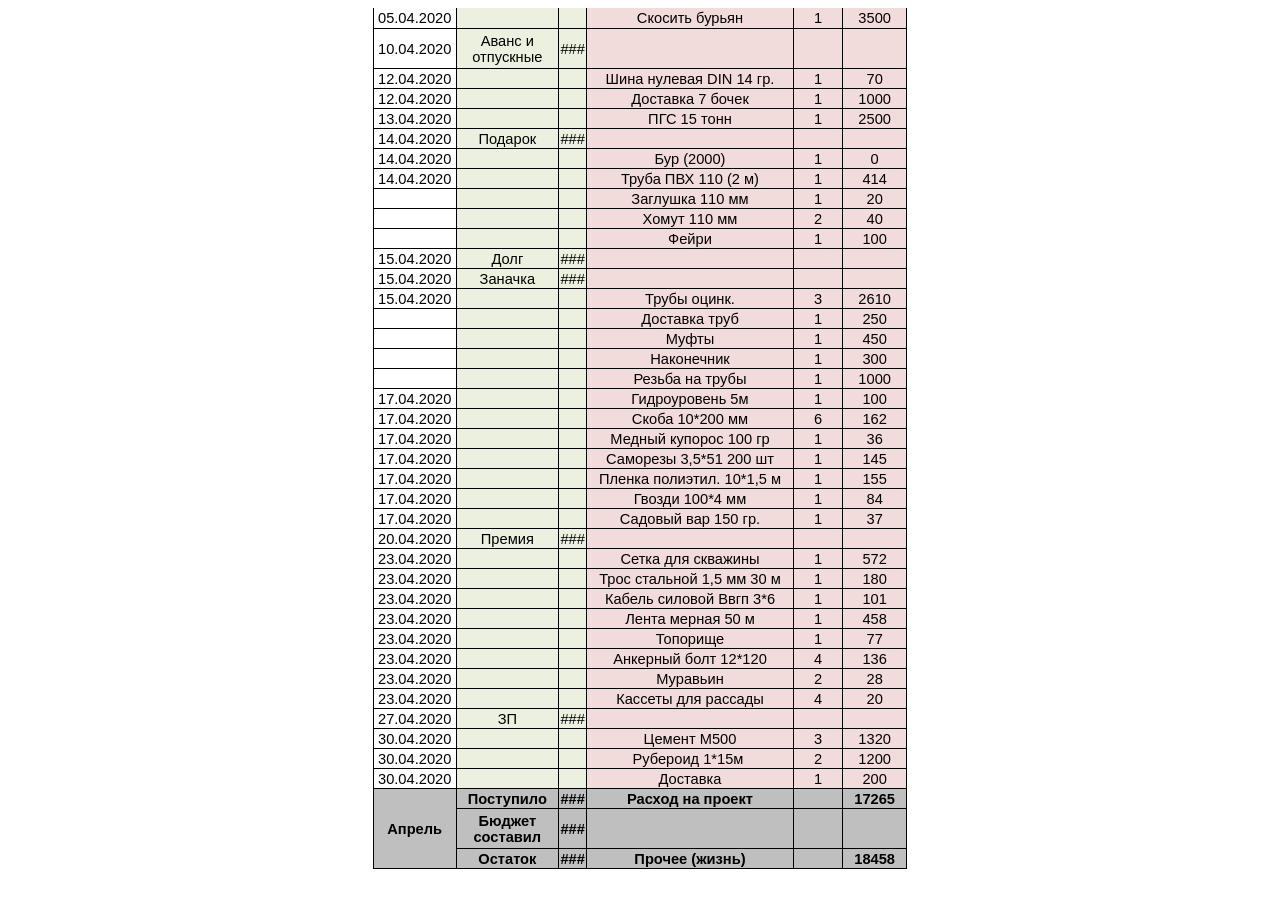
<file: Расчёты финансов и материала.апрель.htm>
<html xmlns:o="urn:schemas-microsoft-com:office:office"
xmlns:x="urn:schemas-microsoft-com:office:excel"
xmlns="http://www.w3.org/TR/REC-html40">

<head>
<meta http-equiv=Content-Type content="text/html; charset=windows-1251">
<meta name=ProgId content=Excel.Sheet>
<meta name=Generator content="Microsoft Excel 15">
<link rel=File-List
href="�������%20��������%20�%20���������.������.files/filelist.xml">
<style id="������� �������� � ���������_18078_Styles">
<!--table
	{mso-displayed-decimal-separator:"\,";
	mso-displayed-thousand-separator:" ";}
.xl6318078
	{padding-top:1px;
	padding-right:1px;
	padding-left:1px;
	mso-ignore:padding;
	color:black;
	font-size:11.0pt;
	font-weight:400;
	font-style:normal;
	text-decoration:none;
	font-family:Calibri, sans-serif;
	mso-font-charset:0;
	mso-number-format:General;
	text-align:center;
	vertical-align:middle;
	mso-background-source:auto;
	mso-pattern:auto;
	white-space:nowrap;}
.xl6418078
	{padding-top:1px;
	padding-right:1px;
	padding-left:1px;
	mso-ignore:padding;
	color:black;
	font-size:11.0pt;
	font-weight:400;
	font-style:normal;
	text-decoration:none;
	font-family:Calibri, sans-serif;
	mso-font-charset:0;
	mso-number-format:General;
	text-align:center;
	vertical-align:middle;
	border:.5pt solid windowtext;
	mso-background-source:auto;
	mso-pattern:auto;
	white-space:nowrap;}
.xl6518078
	{padding-top:1px;
	padding-right:1px;
	padding-left:1px;
	mso-ignore:padding;
	color:black;
	font-size:11.0pt;
	font-weight:400;
	font-style:normal;
	text-decoration:none;
	font-family:Calibri, sans-serif;
	mso-font-charset:0;
	mso-number-format:"Short Date";
	text-align:center;
	vertical-align:middle;
	border:.5pt solid windowtext;
	mso-background-source:auto;
	mso-pattern:auto;
	white-space:nowrap;}
.xl6618078
	{padding-top:1px;
	padding-right:1px;
	padding-left:1px;
	mso-ignore:padding;
	color:black;
	font-size:11.0pt;
	font-weight:400;
	font-style:normal;
	text-decoration:none;
	font-family:Calibri, sans-serif;
	mso-font-charset:0;
	mso-number-format:General;
	text-align:center;
	vertical-align:middle;
	border:.5pt solid windowtext;
	background:#EBF1DE;
	mso-pattern:black none;
	white-space:nowrap;}
.xl6718078
	{padding-top:1px;
	padding-right:1px;
	padding-left:1px;
	mso-ignore:padding;
	color:black;
	font-size:11.0pt;
	font-weight:400;
	font-style:normal;
	text-decoration:none;
	font-family:Calibri, sans-serif;
	mso-font-charset:0;
	mso-number-format:General;
	text-align:center;
	vertical-align:middle;
	border:.5pt solid windowtext;
	background:#F2DCDB;
	mso-pattern:black none;
	white-space:nowrap;}
.xl6818078
	{padding-top:1px;
	padding-right:1px;
	padding-left:1px;
	mso-ignore:padding;
	color:black;
	font-size:11.0pt;
	font-weight:400;
	font-style:normal;
	text-decoration:none;
	font-family:Calibri, sans-serif;
	mso-font-charset:0;
	mso-number-format:"Short Date";
	text-align:center;
	vertical-align:middle;
	border:.5pt solid windowtext;
	mso-background-source:auto;
	mso-pattern:auto;
	white-space:normal;}
.xl6918078
	{padding-top:1px;
	padding-right:1px;
	padding-left:1px;
	mso-ignore:padding;
	color:black;
	font-size:11.0pt;
	font-weight:700;
	font-style:normal;
	text-decoration:none;
	font-family:Calibri, sans-serif;
	mso-font-charset:204;
	mso-number-format:General;
	text-align:center;
	vertical-align:middle;
	border:.5pt solid windowtext;
	background:#BFBFBF;
	mso-pattern:black none;
	white-space:nowrap;}
.xl7018078
	{padding-top:1px;
	padding-right:1px;
	padding-left:1px;
	mso-ignore:padding;
	color:black;
	font-size:11.0pt;
	font-weight:700;
	font-style:normal;
	text-decoration:none;
	font-family:Calibri, sans-serif;
	mso-font-charset:204;
	mso-number-format:General;
	text-align:center;
	vertical-align:middle;
	border:.5pt solid windowtext;
	background:#BFBFBF;
	mso-pattern:black none;
	white-space:normal;}
.xl7118078
	{padding-top:1px;
	padding-right:1px;
	padding-left:1px;
	mso-ignore:padding;
	color:black;
	font-size:11.0pt;
	font-weight:400;
	font-style:normal;
	text-decoration:none;
	font-family:Calibri, sans-serif;
	mso-font-charset:204;
	mso-number-format:"Short Date";
	text-align:center;
	vertical-align:middle;
	border-top:none;
	border-right:.5pt solid windowtext;
	border-bottom:.5pt solid windowtext;
	border-left:.5pt solid windowtext;
	mso-background-source:auto;
	mso-pattern:auto;
	white-space:nowrap;}
.xl7218078
	{padding-top:1px;
	padding-right:1px;
	padding-left:1px;
	mso-ignore:padding;
	color:black;
	font-size:11.0pt;
	font-weight:400;
	font-style:normal;
	text-decoration:none;
	font-family:Calibri, sans-serif;
	mso-font-charset:204;
	mso-number-format:General;
	text-align:center;
	vertical-align:middle;
	border-top:none;
	border-right:.5pt solid windowtext;
	border-bottom:.5pt solid windowtext;
	border-left:.5pt solid windowtext;
	background:#EBF1DE;
	mso-pattern:black none;
	white-space:normal;}
.xl7318078
	{padding-top:1px;
	padding-right:1px;
	padding-left:1px;
	mso-ignore:padding;
	color:black;
	font-size:11.0pt;
	font-weight:400;
	font-style:normal;
	text-decoration:none;
	font-family:Calibri, sans-serif;
	mso-font-charset:204;
	mso-number-format:General;
	text-align:center;
	vertical-align:middle;
	border-top:none;
	border-right:.5pt solid windowtext;
	border-bottom:.5pt solid windowtext;
	border-left:.5pt solid windowtext;
	background:#EBF1DE;
	mso-pattern:black none;
	white-space:nowrap;}
.xl7418078
	{padding-top:1px;
	padding-right:1px;
	padding-left:1px;
	mso-ignore:padding;
	color:black;
	font-size:11.0pt;
	font-weight:400;
	font-style:normal;
	text-decoration:none;
	font-family:Calibri, sans-serif;
	mso-font-charset:204;
	mso-number-format:General;
	text-align:center;
	vertical-align:middle;
	border-top:none;
	border-right:.5pt solid windowtext;
	border-bottom:.5pt solid windowtext;
	border-left:.5pt solid windowtext;
	background:#F2DCDB;
	mso-pattern:black none;
	white-space:nowrap;}
.xl7518078
	{padding-top:1px;
	padding-right:1px;
	padding-left:1px;
	mso-ignore:padding;
	color:black;
	font-size:11.0pt;
	font-weight:400;
	font-style:normal;
	text-decoration:none;
	font-family:Calibri, sans-serif;
	mso-font-charset:0;
	mso-number-format:General;
	text-align:center;
	vertical-align:middle;
	border-top:none;
	border-right:.5pt solid windowtext;
	border-bottom:.5pt solid windowtext;
	border-left:.5pt solid windowtext;
	background:#EBF1DE;
	mso-pattern:black none;
	white-space:nowrap;}
.xl7618078
	{padding-top:1px;
	padding-right:1px;
	padding-left:1px;
	mso-ignore:padding;
	color:black;
	font-size:11.0pt;
	font-weight:400;
	font-style:normal;
	text-decoration:none;
	font-family:Calibri, sans-serif;
	mso-font-charset:0;
	mso-number-format:General;
	text-align:center;
	vertical-align:middle;
	border-top:none;
	border-right:.5pt solid windowtext;
	border-bottom:.5pt solid windowtext;
	border-left:.5pt solid windowtext;
	background:#F2DCDB;
	mso-pattern:black none;
	white-space:nowrap;}
.xl7718078
	{padding-top:1px;
	padding-right:1px;
	padding-left:1px;
	mso-ignore:padding;
	color:black;
	font-size:11.0pt;
	font-weight:700;
	font-style:normal;
	text-decoration:none;
	font-family:Calibri, sans-serif;
	mso-font-charset:204;
	mso-number-format:"Short Date";
	text-align:center;
	vertical-align:middle;
	border:.5pt solid windowtext;
	background:#BFBFBF;
	mso-pattern:black none;
	white-space:nowrap;}
-->
</style>
</head>

<body>
<!--[if !excel]>&nbsp;&nbsp;<![endif]-->
<!--��������� �������� ���� ������������ �������� ���������� ���-�������
Microsoft Excel.-->
<!--��� ��������� ���������� ����� ��������� �� Excel ��� �������� ����� ������
DIV ����� ��������.-->
<!----------------------------->
<!--������ ��������� ���������� ������� ���-������� EXCEL -->
<!----------------------------->

<div id="������� �������� � ���������_18078" align=center
x:publishsource="Excel">

<table border=0 cellpadding=0 cellspacing=0 width=532 style='border-collapse:
 collapse;table-layout:fixed;width:400pt'>
 <col class=xl6318078 width=82 style='mso-width-source:userset;mso-width-alt:
 2998;width:62pt'>
 <col class=xl6318078 width=103 style='mso-width-source:userset;mso-width-alt:
 3766;width:77pt'>
 <col class=xl6318078 width=28 style='mso-width-source:userset;mso-width-alt:
 1024;width:21pt'>
 <col class=xl6318078 width=206 style='mso-width-source:userset;mso-width-alt:
 7533;width:155pt'>
 <col class=xl6318078 width=49 style='mso-width-source:userset;mso-width-alt:
 1792;width:37pt'>
 <col class=xl6318078 width=64 style='width:48pt'>
 <tr height=20 style='height:15.0pt'>
  <td height=20 class=xl7118078 width=82 style='height:15.0pt;width:62pt'>05.04.2020</td>
  <td class=xl7218078 width=103 style='border-left:none;width:77pt'>&nbsp;</td>
  <td class=xl7318078 width=28 style='border-left:none;width:21pt'>&nbsp;</td>
  <td class=xl7418078 width=206 style='border-left:none;width:155pt'>�������
  ������</td>
  <td class=xl7418078 width=49 style='border-left:none;width:37pt'>1</td>
  <td class=xl7418078 width=64 style='border-left:none;width:48pt'>3500</td>
 </tr>
 <tr height=40 style='height:30.0pt'>
  <td height=40 class=xl7118078 style='height:30.0pt'>10.04.2020</td>
  <td class=xl7218078 width=103 style='border-left:none;width:77pt'>����� �
  ���������</td>
  <td class=xl7318078 style='border-left:none'>###</td>
  <td class=xl7418078 style='border-left:none'>&nbsp;</td>
  <td class=xl7418078 style='border-left:none'>&nbsp;</td>
  <td class=xl7418078 style='border-left:none'>&nbsp;</td>
 </tr>
 <tr height=20 style='height:15.0pt'>
  <td height=20 class=xl7118078 style='height:15.0pt'>12.04.2020</td>
  <td class=xl7218078 width=103 style='border-left:none;width:77pt'>&nbsp;</td>
  <td class=xl7318078 style='border-left:none'>&nbsp;</td>
  <td class=xl7418078 style='border-left:none'>���� ������� DIN 14 ��.</td>
  <td class=xl7418078 style='border-left:none'>1</td>
  <td class=xl7418078 style='border-left:none'>70</td>
 </tr>
 <tr height=20 style='height:15.0pt'>
  <td height=20 class=xl7118078 style='height:15.0pt'>12.04.2020</td>
  <td class=xl7218078 width=103 style='border-left:none;width:77pt'>&nbsp;</td>
  <td class=xl7318078 style='border-left:none'>&nbsp;</td>
  <td class=xl7418078 style='border-left:none'>�������� 7 �����</td>
  <td class=xl7418078 style='border-left:none'>1</td>
  <td class=xl7418078 style='border-left:none'>1000</td>
 </tr>
 <tr height=20 style='height:15.0pt'>
  <td height=20 class=xl7118078 style='height:15.0pt'>13.04.2020</td>
  <td class=xl7218078 width=103 style='border-left:none;width:77pt'>&nbsp;</td>
  <td class=xl7318078 style='border-left:none'>&nbsp;</td>
  <td class=xl7418078 style='border-left:none'>��� 15 ����</td>
  <td class=xl7418078 style='border-left:none'>1</td>
  <td class=xl7418078 style='border-left:none'>2500</td>
 </tr>
 <tr height=20 style='height:15.0pt'>
  <td height=20 class=xl7118078 style='height:15.0pt'>14.04.2020</td>
  <td class=xl7218078 width=103 style='border-left:none;width:77pt'>�������</td>
  <td class=xl7318078 style='border-left:none'>###</td>
  <td class=xl7418078 style='border-left:none'>&nbsp;</td>
  <td class=xl7418078 style='border-left:none'>&nbsp;</td>
  <td class=xl7418078 style='border-left:none'>&nbsp;</td>
 </tr>
 <tr height=20 style='height:15.0pt'>
  <td height=20 class=xl7118078 style='height:15.0pt'>14.04.2020</td>
  <td class=xl7218078 width=103 style='border-left:none;width:77pt'>&nbsp;</td>
  <td class=xl7318078 style='border-left:none'>&nbsp;</td>
  <td class=xl7418078 style='border-left:none'>��� (2000)</td>
  <td class=xl7418078 style='border-left:none'>1</td>
  <td class=xl7418078 style='border-left:none'>0</td>
 </tr>
 <tr height=20 style='height:15.0pt'>
  <td height=20 class=xl7118078 style='height:15.0pt'>14.04.2020</td>
  <td class=xl7218078 width=103 style='border-left:none;width:77pt'>&nbsp;</td>
  <td class=xl7318078 style='border-left:none'>&nbsp;</td>
  <td class=xl7418078 style='border-left:none'>����� ��� 110 (2 �)</td>
  <td class=xl7418078 style='border-left:none'>1</td>
  <td class=xl7418078 style='border-left:none'>414</td>
 </tr>
 <tr height=20 style='height:15.0pt'>
  <td height=20 class=xl7118078 style='height:15.0pt'>&nbsp;</td>
  <td class=xl7218078 width=103 style='border-left:none;width:77pt'>&nbsp;</td>
  <td class=xl7318078 style='border-left:none'>&nbsp;</td>
  <td class=xl7418078 style='border-left:none'>�������� 110 ��</td>
  <td class=xl7418078 style='border-left:none'>1</td>
  <td class=xl7418078 style='border-left:none'>20</td>
 </tr>
 <tr height=20 style='height:15.0pt'>
  <td height=20 class=xl7118078 style='height:15.0pt'>&nbsp;</td>
  <td class=xl7218078 width=103 style='border-left:none;width:77pt'>&nbsp;</td>
  <td class=xl7318078 style='border-left:none'>&nbsp;</td>
  <td class=xl7418078 style='border-left:none'>����� 110 ��</td>
  <td class=xl7418078 style='border-left:none'>2</td>
  <td class=xl7418078 style='border-left:none'>40</td>
 </tr>
 <tr height=20 style='height:15.0pt'>
  <td height=20 class=xl7118078 style='height:15.0pt'>&nbsp;</td>
  <td class=xl7218078 width=103 style='border-left:none;width:77pt'>&nbsp;</td>
  <td class=xl7318078 style='border-left:none'>&nbsp;</td>
  <td class=xl7418078 style='border-left:none'>�����</td>
  <td class=xl7418078 style='border-left:none'>1</td>
  <td class=xl7418078 style='border-left:none'>100</td>
 </tr>
 <tr height=20 style='height:15.0pt'>
  <td height=20 class=xl6518078 style='height:15.0pt;border-top:none'>15.04.2020</td>
  <td class=xl6618078 style='border-top:none;border-left:none'>����</td>
  <td class=xl6618078 style='border-top:none;border-left:none'>###</td>
  <td class=xl6718078 style='border-top:none;border-left:none'>&nbsp;</td>
  <td class=xl6718078 style='border-top:none;border-left:none'>&nbsp;</td>
  <td class=xl6718078 style='border-top:none;border-left:none'>&nbsp;</td>
 </tr>
 <tr height=20 style='height:15.0pt'>
  <td height=20 class=xl6518078 style='height:15.0pt;border-top:none'>15.04.2020</td>
  <td class=xl7518078 style='border-left:none'>�������</td>
  <td class=xl7518078 style='border-left:none'>###</td>
  <td class=xl7618078 style='border-left:none'>&nbsp;</td>
  <td class=xl7618078 style='border-left:none'>&nbsp;</td>
  <td class=xl7618078 style='border-left:none'>&nbsp;</td>
 </tr>
 <tr height=20 style='height:15.0pt'>
  <td height=20 class=xl7118078 style='height:15.0pt'>15.04.2020</td>
  <td class=xl7218078 width=103 style='border-left:none;width:77pt'>&nbsp;</td>
  <td class=xl7318078 style='border-left:none'>&nbsp;</td>
  <td class=xl7418078 style='border-left:none'>����� �����.</td>
  <td class=xl7418078 style='border-left:none'>3</td>
  <td class=xl7418078 style='border-left:none'>2610</td>
 </tr>
 <tr height=20 style='height:15.0pt'>
  <td height=20 class=xl7118078 style='height:15.0pt'>&nbsp;</td>
  <td class=xl7218078 width=103 style='border-left:none;width:77pt'>&nbsp;</td>
  <td class=xl7318078 style='border-left:none'>&nbsp;</td>
  <td class=xl7418078 style='border-left:none'>�������� ����</td>
  <td class=xl7418078 style='border-left:none'>1</td>
  <td class=xl7418078 style='border-left:none'>250</td>
 </tr>
 <tr height=20 style='height:15.0pt'>
  <td height=20 class=xl6518078 style='height:15.0pt;border-top:none'>&nbsp;</td>
  <td class=xl6618078 style='border-top:none;border-left:none'>&nbsp;</td>
  <td class=xl6618078 style='border-top:none;border-left:none'>&nbsp;</td>
  <td class=xl6718078 style='border-top:none;border-left:none'>�����</td>
  <td class=xl6718078 style='border-top:none;border-left:none'>1</td>
  <td class=xl6718078 style='border-top:none;border-left:none'>450</td>
 </tr>
 <tr height=20 style='height:15.0pt'>
  <td height=20 class=xl6418078 style='height:15.0pt;border-top:none'>&nbsp;</td>
  <td class=xl6618078 style='border-top:none;border-left:none'>&nbsp;</td>
  <td class=xl6618078 style='border-top:none;border-left:none'>&nbsp;</td>
  <td class=xl6718078 style='border-top:none;border-left:none'>����������</td>
  <td class=xl6718078 style='border-top:none;border-left:none'>1</td>
  <td class=xl6718078 style='border-top:none;border-left:none'>300</td>
 </tr>
 <tr height=20 style='height:15.0pt'>
  <td height=20 class=xl6418078 style='height:15.0pt;border-top:none'>&nbsp;</td>
  <td class=xl6618078 style='border-top:none;border-left:none'>&nbsp;</td>
  <td class=xl6618078 style='border-top:none;border-left:none'>&nbsp;</td>
  <td class=xl6718078 style='border-top:none;border-left:none'>������ �� �����</td>
  <td class=xl6718078 style='border-top:none;border-left:none'>1</td>
  <td class=xl6718078 style='border-top:none;border-left:none'>1000</td>
 </tr>
 <tr height=20 style='height:15.0pt'>
  <td height=20 class=xl6518078 style='height:15.0pt;border-top:none'>17.04.2020</td>
  <td class=xl6618078 style='border-top:none;border-left:none'>&nbsp;</td>
  <td class=xl6618078 style='border-top:none;border-left:none'>&nbsp;</td>
  <td class=xl6718078 style='border-top:none;border-left:none'>������������ 5�</td>
  <td class=xl6718078 style='border-top:none;border-left:none'>1</td>
  <td class=xl6718078 style='border-top:none;border-left:none'>100</td>
 </tr>
 <tr height=20 style='height:15.0pt'>
  <td height=20 class=xl6518078 style='height:15.0pt;border-top:none'>17.04.2020</td>
  <td class=xl6618078 style='border-top:none;border-left:none'>&nbsp;</td>
  <td class=xl6618078 style='border-top:none;border-left:none'>&nbsp;</td>
  <td class=xl6718078 style='border-top:none;border-left:none'>����� 10*200 ��</td>
  <td class=xl6718078 style='border-top:none;border-left:none'>6</td>
  <td class=xl6718078 style='border-top:none;border-left:none'>162</td>
 </tr>
 <tr height=20 style='height:15.0pt'>
  <td height=20 class=xl6518078 style='height:15.0pt;border-top:none'>17.04.2020</td>
  <td class=xl6618078 style='border-top:none;border-left:none'>&nbsp;</td>
  <td class=xl6618078 style='border-top:none;border-left:none'>&nbsp;</td>
  <td class=xl6718078 style='border-top:none;border-left:none'>������ �������
  100 ��</td>
  <td class=xl6718078 style='border-top:none;border-left:none'>1</td>
  <td class=xl6718078 style='border-top:none;border-left:none'>36</td>
 </tr>
 <tr height=20 style='height:15.0pt'>
  <td height=20 class=xl6518078 style='height:15.0pt;border-top:none'>17.04.2020</td>
  <td class=xl6618078 style='border-top:none;border-left:none'>&nbsp;</td>
  <td class=xl6618078 style='border-top:none;border-left:none'>&nbsp;</td>
  <td class=xl6718078 style='border-top:none;border-left:none'>�������� 3,5*51
  200 ��</td>
  <td class=xl6718078 style='border-top:none;border-left:none'>1</td>
  <td class=xl6718078 style='border-top:none;border-left:none'>145</td>
 </tr>
 <tr height=20 style='height:15.0pt'>
  <td height=20 class=xl6518078 style='height:15.0pt;border-top:none'>17.04.2020</td>
  <td class=xl6618078 style='border-top:none;border-left:none'>&nbsp;</td>
  <td class=xl6618078 style='border-top:none;border-left:none'>&nbsp;</td>
  <td class=xl6718078 style='border-top:none;border-left:none'>������ ��������.
  10*1,5 �</td>
  <td class=xl6718078 style='border-top:none;border-left:none'>1</td>
  <td class=xl6718078 style='border-top:none;border-left:none'>155</td>
 </tr>
 <tr height=20 style='height:15.0pt'>
  <td height=20 class=xl6518078 style='height:15.0pt;border-top:none'>17.04.2020</td>
  <td class=xl6618078 style='border-top:none;border-left:none'>&nbsp;</td>
  <td class=xl6618078 style='border-top:none;border-left:none'>&nbsp;</td>
  <td class=xl6718078 style='border-top:none;border-left:none'>������ 100*4 ��</td>
  <td class=xl6718078 style='border-top:none;border-left:none'>1</td>
  <td class=xl6718078 style='border-top:none;border-left:none'>84</td>
 </tr>
 <tr height=20 style='height:15.0pt'>
  <td height=20 class=xl6518078 style='height:15.0pt;border-top:none'>17.04.2020</td>
  <td class=xl6618078 style='border-top:none;border-left:none'>&nbsp;</td>
  <td class=xl6618078 style='border-top:none;border-left:none'>&nbsp;</td>
  <td class=xl6718078 style='border-top:none;border-left:none'>������� ��� 150
  ��.</td>
  <td class=xl6718078 style='border-top:none;border-left:none'>1</td>
  <td class=xl6718078 style='border-top:none;border-left:none'>37</td>
 </tr>
 <tr height=20 style='height:15.0pt'>
  <td height=20 class=xl6518078 style='height:15.0pt;border-top:none'>20.04.2020</td>
  <td class=xl6618078 style='border-top:none;border-left:none'>������</td>
  <td class=xl6618078 style='border-top:none;border-left:none'>###</td>
  <td class=xl6718078 style='border-top:none;border-left:none'>&nbsp;</td>
  <td class=xl6718078 style='border-top:none;border-left:none'>&nbsp;</td>
  <td class=xl6718078 style='border-top:none;border-left:none'>&nbsp;</td>
 </tr>
 <tr height=20 style='height:15.0pt'>
  <td height=20 class=xl6518078 style='height:15.0pt;border-top:none'>23.04.2020</td>
  <td class=xl6618078 style='border-top:none;border-left:none'>&nbsp;</td>
  <td class=xl6618078 style='border-top:none;border-left:none'>&nbsp;</td>
  <td class=xl6718078 style='border-top:none;border-left:none'>����� ���
  ��������</td>
  <td class=xl6718078 style='border-top:none;border-left:none'>1</td>
  <td class=xl6718078 style='border-top:none;border-left:none'>572</td>
 </tr>
 <tr height=20 style='height:15.0pt'>
  <td height=20 class=xl6518078 style='height:15.0pt;border-top:none'>23.04.2020</td>
  <td class=xl6618078 style='border-top:none;border-left:none'>&nbsp;</td>
  <td class=xl6618078 style='border-top:none;border-left:none'>&nbsp;</td>
  <td class=xl6718078 style='border-top:none;border-left:none'>���� ��������
  1,5 �� 30 �</td>
  <td class=xl6718078 style='border-top:none;border-left:none'>1</td>
  <td class=xl6718078 style='border-top:none;border-left:none'>180</td>
 </tr>
 <tr height=20 style='height:15.0pt'>
  <td height=20 class=xl6518078 style='height:15.0pt;border-top:none'>23.04.2020</td>
  <td class=xl6618078 style='border-top:none;border-left:none'>&nbsp;</td>
  <td class=xl6618078 style='border-top:none;border-left:none'>&nbsp;</td>
  <td class=xl6718078 style='border-top:none;border-left:none'>������ �������
  ���� 3*6</td>
  <td class=xl6718078 style='border-top:none;border-left:none'>1</td>
  <td class=xl6718078 style='border-top:none;border-left:none'>101</td>
 </tr>
 <tr height=20 style='height:15.0pt'>
  <td height=20 class=xl6518078 style='height:15.0pt;border-top:none'>23.04.2020</td>
  <td class=xl6618078 style='border-top:none;border-left:none'>&nbsp;</td>
  <td class=xl6618078 style='border-top:none;border-left:none'>&nbsp;</td>
  <td class=xl6718078 style='border-top:none;border-left:none'>����� ������ 50
  �</td>
  <td class=xl6718078 style='border-top:none;border-left:none'>1</td>
  <td class=xl6718078 style='border-top:none;border-left:none'>458</td>
 </tr>
 <tr height=20 style='height:15.0pt'>
  <td height=20 class=xl6518078 style='height:15.0pt;border-top:none'>23.04.2020</td>
  <td class=xl6618078 style='border-top:none;border-left:none'>&nbsp;</td>
  <td class=xl6618078 style='border-top:none;border-left:none'>&nbsp;</td>
  <td class=xl6718078 style='border-top:none;border-left:none'>��������</td>
  <td class=xl6718078 style='border-top:none;border-left:none'>1</td>
  <td class=xl6718078 style='border-top:none;border-left:none'>77</td>
 </tr>
 <tr height=20 style='height:15.0pt'>
  <td height=20 class=xl6518078 style='height:15.0pt;border-top:none'>23.04.2020</td>
  <td class=xl6618078 style='border-top:none;border-left:none'>&nbsp;</td>
  <td class=xl6618078 style='border-top:none;border-left:none'>&nbsp;</td>
  <td class=xl6718078 style='border-top:none;border-left:none'>�������� ����
  12*120</td>
  <td class=xl6718078 style='border-top:none;border-left:none'>4</td>
  <td class=xl6718078 style='border-top:none;border-left:none'>136</td>
 </tr>
 <tr height=20 style='height:15.0pt'>
  <td height=20 class=xl6518078 style='height:15.0pt;border-top:none'>23.04.2020</td>
  <td class=xl6618078 style='border-top:none;border-left:none'>&nbsp;</td>
  <td class=xl6618078 style='border-top:none;border-left:none'>&nbsp;</td>
  <td class=xl6718078 style='border-top:none;border-left:none'>��������</td>
  <td class=xl6718078 style='border-top:none;border-left:none'>2</td>
  <td class=xl6718078 style='border-top:none;border-left:none'>28</td>
 </tr>
 <tr height=20 style='height:15.0pt'>
  <td height=20 class=xl6518078 style='height:15.0pt;border-top:none'>23.04.2020</td>
  <td class=xl6618078 style='border-top:none;border-left:none'>&nbsp;</td>
  <td class=xl6618078 style='border-top:none;border-left:none'>&nbsp;</td>
  <td class=xl6718078 style='border-top:none;border-left:none'>������� ���
  �������</td>
  <td class=xl6718078 style='border-top:none;border-left:none'>4</td>
  <td class=xl6718078 style='border-top:none;border-left:none'>20</td>
 </tr>
 <tr height=20 style='height:15.0pt'>
  <td height=20 class=xl6518078 style='height:15.0pt;border-top:none'>27.04.2020</td>
  <td class=xl6618078 style='border-top:none;border-left:none'>��</td>
  <td class=xl6618078 style='border-top:none;border-left:none'>###</td>
  <td class=xl6718078 style='border-top:none;border-left:none'>&nbsp;</td>
  <td class=xl6718078 style='border-top:none;border-left:none'>&nbsp;</td>
  <td class=xl6718078 style='border-top:none;border-left:none'>&nbsp;</td>
 </tr>
 <tr height=20 style='height:15.0pt'>
  <td height=20 class=xl6518078 style='height:15.0pt;border-top:none'>30.04.2020</td>
  <td class=xl6618078 style='border-top:none;border-left:none'>&nbsp;</td>
  <td class=xl6618078 style='border-top:none;border-left:none'>&nbsp;</td>
  <td class=xl6718078 style='border-top:none;border-left:none'>������ �500</td>
  <td class=xl6718078 style='border-top:none;border-left:none'>3</td>
  <td class=xl6718078 style='border-top:none;border-left:none'>1320</td>
 </tr>
 <tr height=20 style='height:15.0pt'>
  <td height=20 class=xl6518078 style='height:15.0pt;border-top:none'>30.04.2020</td>
  <td class=xl6618078 style='border-top:none;border-left:none'>&nbsp;</td>
  <td class=xl6618078 style='border-top:none;border-left:none'>&nbsp;</td>
  <td class=xl6718078 style='border-top:none;border-left:none'>��������
  1*15�<span style='mso-spacerun:yes'>�</span></td>
  <td class=xl6718078 style='border-top:none;border-left:none'>2</td>
  <td class=xl6718078 style='border-top:none;border-left:none'>1200</td>
 </tr>
 <tr height=20 style='height:15.0pt'>
  <td height=20 class=xl6818078 width=82 style='height:15.0pt;border-top:none;
  width:62pt'>30.04.2020</td>
  <td class=xl6618078 style='border-top:none;border-left:none'>&nbsp;</td>
  <td class=xl6618078 style='border-top:none;border-left:none'>&nbsp;</td>
  <td class=xl6718078 style='border-top:none;border-left:none'>��������</td>
  <td class=xl6718078 style='border-top:none;border-left:none'>1</td>
  <td class=xl6718078 style='border-top:none;border-left:none'>200</td>
 </tr>
 <tr height=20 style='height:15.0pt'>
  <td rowspan=3 height=80 class=xl7718078 style='height:60.0pt;border-top:none'>������</td>
  <td class=xl6918078 style='border-top:none;border-left:none'>���������</td>
  <td class=xl6918078 style='border-top:none;border-left:none'>###</td>
  <td class=xl7018078 width=206 style='border-top:none;border-left:none;
  width:155pt'>������ �� ������</td>
  <td class=xl7018078 width=49 style='border-top:none;border-left:none;
  width:37pt'>&nbsp;</td>
  <td class=xl6918078 style='border-top:none;border-left:none'>17265</td>
 </tr>
 <tr height=40 style='height:30.0pt'>
  <td height=40 class=xl7018078 width=103 style='height:30.0pt;border-top:none;
  border-left:none;width:77pt'>������ ��������</td>
  <td class=xl6918078 style='border-top:none;border-left:none'>###</td>
  <td class=xl7018078 width=206 style='border-top:none;border-left:none;
  width:155pt'>&nbsp;</td>
  <td class=xl7018078 width=49 style='border-top:none;border-left:none;
  width:37pt'>&nbsp;</td>
  <td class=xl6918078 style='border-top:none;border-left:none'>&nbsp;</td>
 </tr>
 <tr height=20 style='height:15.0pt'>
  <td height=20 class=xl6918078 style='height:15.0pt;border-top:none;
  border-left:none'>�������</td>
  <td class=xl6918078 style='border-top:none;border-left:none'>###</td>
  <td class=xl6918078 style='border-top:none;border-left:none'>������ (�����)</td>
  <td class=xl6918078 style='border-top:none;border-left:none'>&nbsp;</td>
  <td class=xl6918078 style='border-top:none;border-left:none'>18458</td>
 </tr>
 <![if supportMisalignedColumns]>
 <tr height=0 style='display:none'>
  <td width=82 style='width:62pt'></td>
  <td width=103 style='width:77pt'></td>
  <td width=28 style='width:21pt'></td>
  <td width=206 style='width:155pt'></td>
  <td width=49 style='width:37pt'></td>
  <td width=64 style='width:48pt'></td>
 </tr>
 <![endif]>
</table>

</div>


<!----------------------------->
<!--����� ��������� ���������� ������� ���-������� EXCEL-->
<!----------------------------->
</body>

</html>
</file>
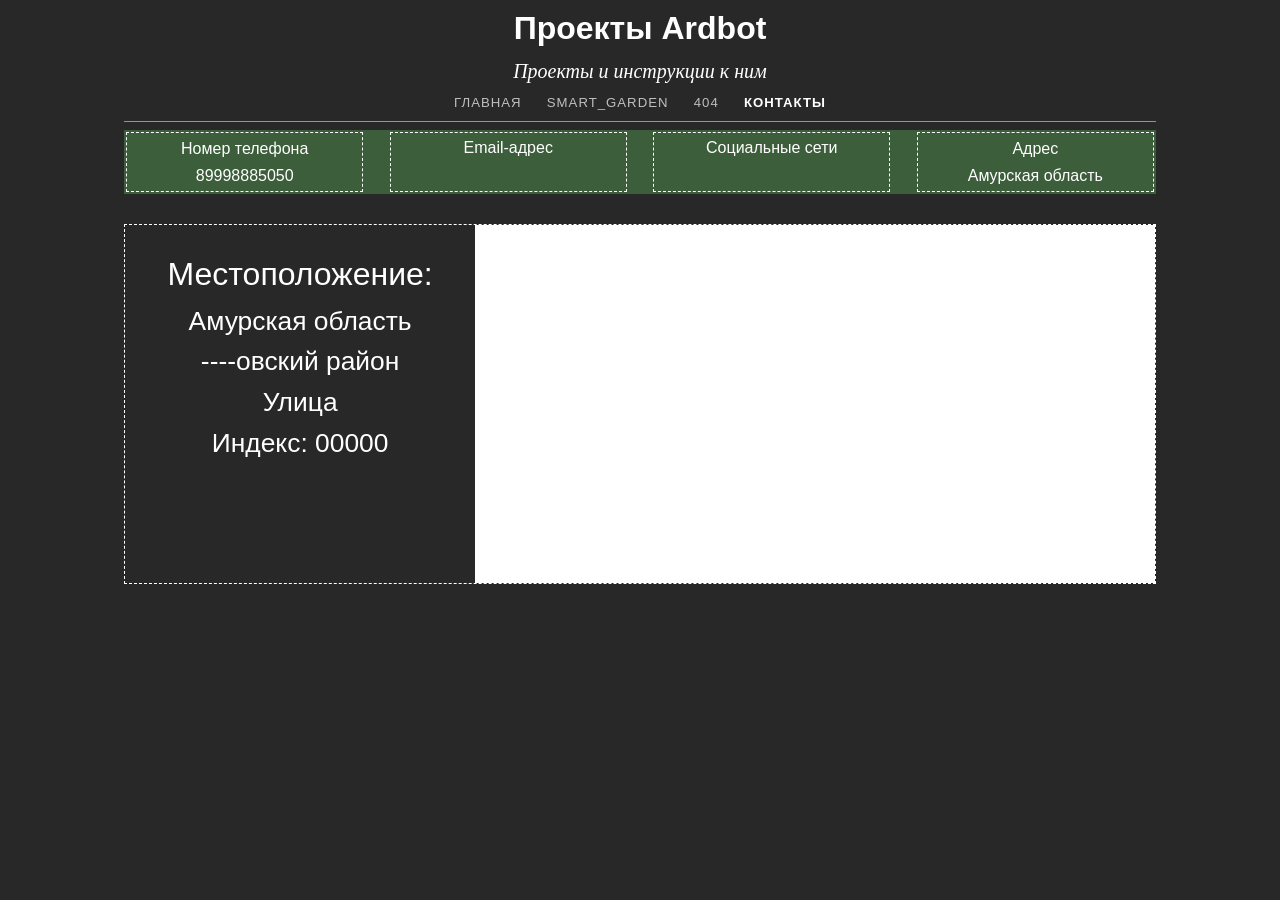
<file: Site/contacts.html>
﻿<!doctype html>
<html lang="ru" class="has-lab-nav-bottom lab-theme-light">
<head>
  <meta charset="UTF-8">
  <meta name="viewport" content="width=device-width, initial-scale=1">
  <title>Контакты</title>
  <link rel="stylesheet" href="css/labs.css">
  <link rel="stylesheet" href="css/masonry.css">
</head>
<body class="labs-template-default single single-labs postid-2409 logged-in admin-bar no-customize-support">
<div class="container">
  <div class="wrapper">
    <h1 class="title">Проекты Ardbot</h1>
    <h2 class="desc">Проекты и инструкции к ним</h2>
    <div class="intro"> 
        <!--Меню-->
      <h3><a href="https://ardbot.github.io" title="Главная">Главная</a></h3>
      <h3><a href="https://ardbot.github.io/Smart_garden/" title="Умный сад">Smart_garden</a></h3>
      <h3><a href="404.html" title="404">404</a></h3>
      <h3 title="Контакты">Контакты</h3>
        <!--Меню-->
    </div>
    <div class="tile">
        <div>
            <h4>Номер телефона</h4>
            <h5>89998885050</h5>
        </div>
        <div> Email-адрес </div>
        <div> Социальные сети </div>
        <div>
            <h4>Адрес</h4>
            <h5>Амурская область</h5>
        </div>
    </div>
    <div class="frame">
    <div class="block1">
        <h1> Местоположение:</h1>
        <h2> Амурская область</h2>
        <h2> ----овский район</h2>
        <h2>  </h2>
        <h2> Улица </h2>
        <h2> Индекс: 00000 </h2>
    </div>
        <div class="block2">
            <iframe src="https://yandex.ru/map-widget/v1/?um=constructor%3A564bdefc34d89bc5773f80b9c842f2b8abd0d79abd44e4db7f4a6c0d95f5c3a6&amp;source=constructor" width="100%" height="350" frameborder="0"></iframe>
        </div>
      <!-- Плитка -->
      <!--<div class="masonry">
          <div class="brick">
              <img src="files/images/grapes.jpg" alt="Grapes" title="Grapes">
          </div>
      </div>-->
      <!-- /Плитка -->
</body>
</html>
</file>
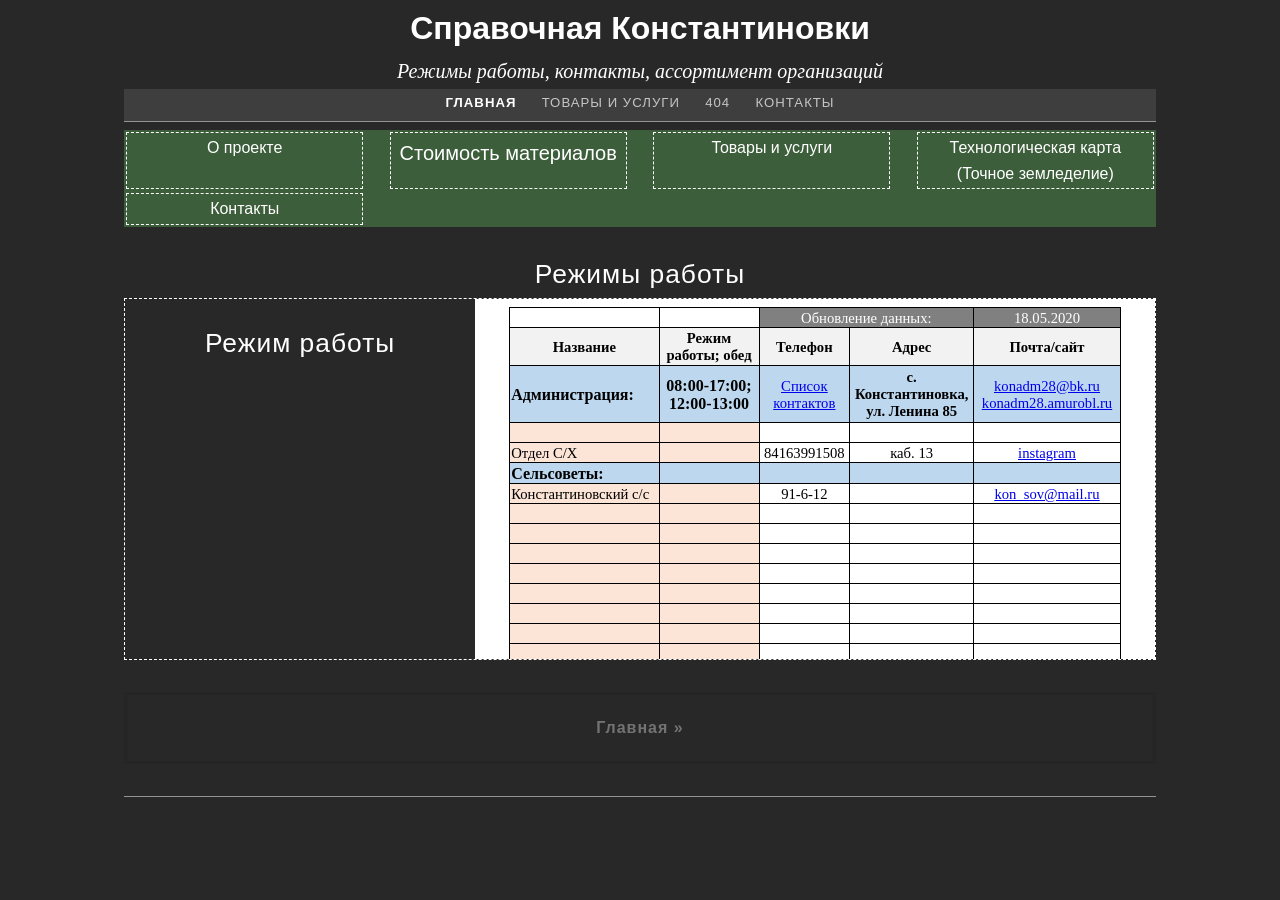
<file: Site/Konstantinovka.html>
﻿<!doctype html>
<html lang="ru" class="has-lab-nav-bottom lab-theme-light">
<head>
    <meta charset="UTF-8">
    <meta name="viewport" content="width=device-width, initial-scale=1">
    <title>Справочная Константиновки</title>
    <link rel="stylesheet" href="css/labs.css">
    <link rel="stylesheet" href="css/masonry.css">
</head>
<body class="labs-template-default single single-labs postid-2409 logged-in admin-bar no-customize-support">
    <div class="container">
        <div class="wrapper">
            <!--<nav class="menu">
                <ul>
                    <li><a href="#">Главная</a></li>
                    <li><a href="#">О нас</a></li>
                    <li><a href="#">Контакты</a></li>
                </ul>
            </nav>-->
            <h1 class="title">Справочная Константиновки</h1>
            <h2 class="desc">Режимы работы, контакты, ассортимент организаций</h2>
            <div class="intro">
                <!--Меню-->
                <div class="menu">
                    <h3 title="Главная">Главная</h3>
                    <h3><a href="store.html" title="Товары и услуги">Товары и услуги</a></h3>
                    <h3><a href="404.html" title="404">404</a></h3>
                    <h3><a href="contacts.html" title="Контактные данные">Контакты</a></h3>
                </div>

            </div><!-- .intro -->
            <!-- Плитка -->
            <div class="tile">
                <div>О проекте</div>
                <div><h3><a href="money.html" title="Стоимость материалов">Стоимость материалов</a></h3></div>
                <div>Товары и услуги</div>
                <div>Технологическая карта (Точное земледелие)</div>
                <div>Контакты</div>
            </div>
            <div class="intro">
                <h2> Режимы работы </h2>
                <div class="frame">
                    <div class="block1">
                        <h2> Режим работы </h2>
                        <h6>
                            
                        </h6>
                    </div>
                    <div class="block2">
                        <iframe src="Константиновка/Организации.htm" height="360" width="100%" align="right">
                            Ваш браузер не поддерживает плавающие фреймы!
                        </iframe>
                    </div>
                </div>
                <a href="https://ardbot.github.io" class="lab-article-button" title="На главную">Главная &#187;</a>
                <!-- .masonry -->

            </div>
</body>
</html>
</file>
<file: css/labs.css>
/**
 * RESET
 * Reference: http://meyerweb.com/eric/tools/css/reset/
 */

html, body, div, span, applet, object, iframe,
h1, h2, h3, h4, h5, h6, p, blockquote, pre,
a, abbr, acronym, address, big, cite, code,
del, dfn, em, img, ins, kbd, q, s, samp,
small, strike, strong, sub, sup, tt, var,
b, u, i, center,
dl, dt, dd, ol, ul, li,
fieldset, form, label, legend,
table, caption, tbody, tfoot, thead, tr, th, td,
article, aside, canvas, details, embed,
figure, figcaption, footer, header, hgroup,
main, menu, nav, output, ruby, section, summary,
time, mark, audio, video {
  margin: 0;
  padding: 0;
  border: 0;
  font-size: 100%;
  font: inherit;
  vertical-align: baseline;
}

article, aside, details, figcaption, figure,
footer, header, hgroup, main, menu, nav, section {
  display: block;
}

body {
  line-height: 1.618;
  font-family: Arial, Helvetica, sans-serif;
}

ol, ul {
  list-style: none;
}

blockquote, q {
  quotes: none;
}

blockquote:before, blockquote:after,
q:before, q:after {
  content: '';
  content: none;
}

table {
  border-collapse: collapse;
  border-spacing: 0;
}

a {
  text-decoration: none;
}

code, pre, samp {
font-family: monospace;
}

/**
 * BASIC TYPE
 */

img, video {
  max-width: 100%;
  vertical-align: middle;
}

p {
  margin: 0 0 1em;
}

h1, h2, h3, h4 {
  margin: .25em 0 .25em;
  line-height: 1.3;
}

h1 {
  font-size: 1.5em;
}

h2 {
  font-size: 1.25em;
}

h3 {
  font-size: 1.125em;
}

h4 {
  font-size: 1em;
}

/**
 * BOX HACKING
 */

html {
  box-sizing: border-box;
}

*,
*:before,
*:after {
  box-sizing: inherit;
}

/**
 * CLEAR FLOATS
 * Reference: http://w3bits.com/clearfix
 */

.cf:after,
.lab-grid:after {
  content: "";
  display: table;
  clear: both;
}

/**
 * CONTENT WRAPPER
 */

.wrapper {
  margin-left: auto;
  margin-right: auto;
  padding-right: 1.5em;
  padding-left: 1.5em;
  max-width: 1080px;
}

/**
* ICON SYSTEM
*/

.icon {
  height: 1em;
  width: 1em;
  display: inline-block;
  vertical-align: middle;
  fill: currentColor;
}

/**
 * BUTTONS
 */

.buttons {
  margin: 1.5em 0;
}

.button {
  padding: 1em 1.5em;
  color: rgba(255, 255, 255, 0.75);
  border-radius: 3px;
}

.button:hover {
  color: rgba(255, 255, 255, 0.9);
}

.green-sea {
  background: rgba(119, 255, 118, 0.25);
}

.button.green-sea:hover {
  background: #1abc9c;
}

.belize-hole {
  background: #2980b9;
}

.button.belize-hole:hover {
  background: #3498db;
}

.pomegranate {
  background: #c0392b;
}

.button.pomegranate:hover {
  background: #e74c3c;
}

/**
 * HYPERLINKS & NAVIGATION
 */

.lab-nav {
  width: 100%;
}

.lab-nav--fixed {
  position: fixed;
}

.lab-nav--top {
  top: 0;
}

.lab-nav--bottom {
  bottom: 0;
}

.lab-nav,
.lab-follow {
  font-size: 13px;
  line-height: 1;
}

.lab-theme-light body {
  color: rgb(255, 255, 255);
}

.lab-theme-light .lab-nav,
.lab-theme-light .lab-follow {
  background: rgba(0, 0, 0, 0.05);
}

.lab-theme-light .lab-nav,
.lab-theme-light .lab-follow,
.lab-theme-light .lab-nav a {
  color: rgba(0, 0, 0, 0.35);
}

.lab-theme-light .lab-nav a:hover,
.lab-theme-light .lab-nav a:active,
.lab-theme-light .lab-nav a:focus,
.lab-theme-light .lab-follow:hover,
.lab-theme-light .lab-follow:active,
.lab-theme-light .lab-follow:focus {
  background: rgba(0, 0, 0, 0.1);
  color: rgba(0, 0, 0, 0.5);
}

.lab-theme-light .lab-article-button {
  color: rgba(255, 255, 255, 0.50);
  border: 3px solid rgba(0, 0, 0, .1);
}

.lab-theme-light .lab-article-button:hover,
.lab-theme-light .lab-article-button:active,
.lab-theme-light .lab-article-button:focus {
  color: rgba(0, 0, 0, .3);
  border-color: rgba(0, 0, 0, .15);
}

.lab-theme-dark body {
  color: rgba(255, 255, 255, .75);
}

.lab-theme-dark .lab-nav,
.lab-theme-dark .lab-follow {
  background: rgba(255, 255, 255, 0.05);
}

.lab-theme-dark .lab-nav,
.lab-theme-dark .lab-nav a,
.lab-theme-dark .lab-follow {
  color: rgba(255, 255, 255, 0.35);
}

.lab-theme-dark .lab-nav a:hover,
.lab-theme-dark .lab-nav a:active,
.lab-theme-dark .lab-nav a:focus,
.lab-theme-dark .lab-follow:hover,
.lab-theme-dark .lab-follow:active,
.lab-theme-dark .lab-follow:focus {
  background: rgba(255, 255, 255, 0.1);
  color: rgba(255, 255, 255, 0.5);
}

.lab-theme-dark .lab-article-button {
  color: rgba(255, 255, 255, .25);
  border: 3px solid rgba(255, 255, 255, .1);
}

.lab-theme-dark .lab-article-button:hover,
.lab-theme-dark .lab-article-button:active,
.lab-theme-dark .lab-article-button:focus {
  color: rgba(255, 255, 255, .3);
  border-color: rgba(255, 255, 255, .15);
}

.lab-follow,
.lab-article-link,
.lab-share a {
  padding: 1.25em .75em;
  display: inline-block;
  vertical-align: bottom;
  text-decoration: none;
}

.lab-follow,
.lab-article-link span,
.lab-share-link span {
  letter-spacing: 1px;
  text-transform: uppercase;
}

.lab-follow {
  display: none;
}

.lab-follow .icon {
  vertical-align: top;
}

.lab-article-link {
  float: left;
}

.lab-share {
  float: right;
  text-align: right;
}

.lab-share ul {
  margin: 0;
}

.lab-share li {
  display: inline;
  margin: 0;
}

.lab-article-button {
  font-weight: 700;
  display: block;
  margin: 2em 0;
  padding: 1.25em;
  text-align: center;
}

/**
 * Grid
 */
.lab-grid {
  width: 100%;
}

.lab-grid .lab-grid-cell {
  margin-bottom: 1.5em;
}

.lab-grid .lab-grid-cell--mb-2x {
  margin-bottom: 3em;
}

.lab-grid-cell {
  padding-left: 0;
}

.w-full {
  width: 100%;
}

.w-three-quarters {
  width: 75%;
}

.w-two-thirds {
  width: 66.66666%;
}

.w-half {
  width: 50%;
}

.w-third {
  width: 33.33333%;
}

.w-quarter {
  width: 25%;
}

/**
 * Pagination
 */

.labs-pagination {
  display: flex;
  justify-content: center;
}
.labs-pagination span,
.labs-pagination a {
  vertical-align: middle;
  margin: .5em;
}

.labs-pagination span a {
  padding: .5em 1em;
}

/**
* MEDIA SETTINGS
*/

@media only screen and (min-width: 1024px) {
  h1 {
    font-size: 2em;
  }
  h2 {
    font-size: 1.65em;
  }
  h3 {
    font-size: 1.25em;
  }
  h4 {
    font-size: 1em;
  }

  .w-full--d {
    width: 100%;
  }

  .w-three-quarters--d {
    width: 75%;
  }

  .w-two-thirds--d {
    width: 66.66666%;
  }

  .w-half--d {
    width: 50%;
  }

  .w-third--d {
    width: 33.33333%;
  }

  .w-quarter--d {
    width: 25%;
  }
}

@media only screen and (max-width: 767px) {
  .lab-article-link span,
  .lab-share span {
    display: none;
  }
}

@media only screen and (min-width: 1024px) {
  .lab-follow {
    display: inline-block;
    position: fixed;
    right: -34px;
    bottom: 20%;
    transform: rotate(-90deg);
  }
}

@media only screen and (min-width: 768px) {
  .lab-grid {
    margin-left: -1.5em;
    width: calc( 100% + 1.5em );
  }

  .lab-grid-cell {
    float: left;
    padding-left: 1.5em;
  }
}

@media only screen and (max-width: 1023px) and (min-width: 768px) {
  h1 {
    font-size: 1.75em;
  }
  h2 {
    font-size: 1.45em;
  }

  .lab-grid--3 .lab-grid-cell {
    width: 50%;
  }

  .w-full--t {
    width: 100%;
  }

  .w-three-quarters--t {
    width: 75%;
  }

  .w-two-thirds--t {
    width: 66.66666%;
  }

  .w-half--t {
    width: 50%;
  }

  .w-third--t {
    width: 33.33333%;
  }

  .w-quarter--t {
    width: 25%;
  }
}

@media only screen and (max-width: 767px) {
  .lab-share {
    text-align: right;
  }

  .w-full--m {
    width: 100%;
  }

  .w-three-quarters--m {
    width: 75%;
  }

  .w-two-thirds--m {
    width: 66.66666%;
  }

  .w-half--m {
    width: 50%;
  }

  .w-third--m {
    width: 33.33333%;
  }

  .w-quarter--m {
    width: 25%;
  }
}
</file>
<file: css/masonry.css>
/* Defaults */
body {
    background: #282828;
    color: #ffffff;
}

a {
    color: #ffffff;
    transition: all .25s ease-in-out;
}



/* The title */
.title {
    font-weight: 700;
}

/* The description */
.desc {
    font-size: 1em;
    font-style: italic;
    font-family: Georgia, serif;
}

/* Text-centering */
.title,
.desc,
.intro {
    text-align: center;
}

/* Intro section */
.intro {
    margin: .25em 0;
    border-bottom: 1px solid rgba(255, 255, 255, 0.50);
    margin-bottom: .50em;
}

    .intro a {
        opacity: .7;
    }

        .intro a:hover {
            opacity: 1;
        }

    .intro h3 {
        font-size: .825em;
        font-weight: 700;
        text-transform: uppercase;
        display: inline-block;
        margin: .25em .75em .75em;
    }

        .intro h3 a {
            font-weight: 400;
        }

/* Masonry grid */
.masonry {
    transition: all .5s ease-in-out;
    column-gap: 15px;
    column-fill: initial;
}

    /* Masonry item */
    .masonry .brick {
        border: 1px dashed rgba(255, 255, 255, 0.25);
        margin-bottom: 15px;
        display: inline-block; /* Fix the misalignment of items */
        vertical-align: top; /* Keep the item on the very top */
        text-align: center;
    }

        /* Masonry image effects */
        .masonry .brick img {
            transition: all .5s ease-in-out;
            backface-visibility: hidden; /* Remove Image flickering on hover */
        }

        .masonry .brick:hover img {
            opacity: .75;
        }

    /* Bordered masonry */
    .masonry.bordered {
        column-rule: 1px solid #000000;
        column-gap: 50px;
    }

        .masonry.bordered .brick {
            padding-bottom: 25px;
            margin-bottom: 25px;
            border-bottom: 1px solid #eee;
        }

    /* Gutterless masonry */
    .masonry.gutterless {
        column-gap: 0;
    }

        .masonry.gutterless .brick {
            margin-bottom: 0;
        }

/* Frame*/
.frame {
    text-align: right;
    display: flex;
    flex-wrap: wrap;
    align-items: stretch;
    justify-content: center;
    border: solid 1px #ffffff50;
    margin-bottom: 30px;
}

.block1 {
    text-align: center;
/*    margin: 2%;*/
    width: 100%;
    /*background: rgba(150, 150, 150, 0.20*/
    background: #ffffff20

}

.block2 {
    text-align: center;
    background: #282828;
    width: 100%;
}

/*������. ��������� � ��������� ����*/
.tile {
    display: flex;
    flex-wrap: wrap;
    background:rgba(119, 255, 118, 0.25);
    text-align: center;
    margin-bottom: 30px;
    justify-content: space-between;
}

    .tile div {
        width: 100%;
        /*height: 50px;*/
        border: dashed 1px #ffffff;
        padding: 2px;
        margin: 2px;
    }

.menu {
    background: rgba(150, 150, 150, 0.20);
}

/* Masonry on tablets */
@media only screen and (min-width: 768px) and (max-width: 1023px) {
    .masonry {
        column-count: 2;
    }

    .block2 {
        width: 100%;
    }

    .tile div {
        width: 23%;
    }
}

/* Masonry on big screens */
@media only screen and (min-width: 1024px) {
    .desc {
        font-size: 1.25em;
    }

    .intro {
        letter-spacing: 1px;
    }

    .masonry {
        column-count: 3;
    }

    .block1 {
        width: 30%;
    }

    .block2 {
        width: 70%;
    }

    .tile div {
        width: 23%;
    }
}
</file>
<file: Site/css/labs.css>
/**
 * RESET
 * Reference: http://meyerweb.com/eric/tools/css/reset/
 */

html, body, div, span, applet, object, iframe,
h1, h2, h3, h4, h5, h6, p, blockquote, pre,
a, abbr, acronym, address, big, cite, code,
del, dfn, em, img, ins, kbd, q, s, samp,
small, strike, strong, sub, sup, tt, var,
b, u, i, center,
dl, dt, dd, ol, ul, li,
fieldset, form, label, legend,
table, caption, tbody, tfoot, thead, tr, th, td,
article, aside, canvas, details, embed,
figure, figcaption, footer, header, hgroup,
main, menu, nav, output, ruby, section, summary,
time, mark, audio, video {
  margin: 0;
  padding: 0;
  border: 0;
  font-size: 100%;
  font: inherit;
  vertical-align: baseline;
}

article, aside, details, figcaption, figure,
footer, header, hgroup, main, menu, nav, section {
  display: block;
}

body {
  line-height: 1.618;
  font-family: Arial, Helvetica, sans-serif;
}

ol, ul {
  list-style: none;
}

blockquote, q {
  quotes: none;
}

blockquote:before, blockquote:after,
q:before, q:after {
  content: '';
  content: none;
}

table {
  border-collapse: collapse;
  border-spacing: 0;
}

a {
  text-decoration: none;
}

code, pre, samp {
font-family: monospace;
}

/**
 * BASIC TYPE
 */

img, video {
  max-width: 100%;
  vertical-align: middle;
}

p {
  margin: 0 0 1em;
}

h1, h2, h3, h4 {
  margin: .25em 0 .25em;
  line-height: 1.3;
}

h1 {
  font-size: 1.5em;
}

h2 {
  font-size: 1.25em;
}

h3 {
  font-size: 1.125em;
}

h4 {
  font-size: 1em;
}

/**
 * BOX HACKING
 */

html {
  box-sizing: border-box;
}

*,
*:before,
*:after {
  box-sizing: inherit;
}

/**
 * CLEAR FLOATS
 * Reference: http://w3bits.com/clearfix
 */

.cf:after,
.lab-grid:after {
  content: "";
  display: table;
  clear: both;
}

/**
 * CONTENT WRAPPER
 */

.wrapper {
  margin-left: auto;
  margin-right: auto;
  padding-right: 1.5em;
  padding-left: 1.5em;
  max-width: 1080px;
}

/**
* ICON SYSTEM
*/

.icon {
  height: 1em;
  width: 1em;
  display: inline-block;
  vertical-align: middle;
  fill: currentColor;
}

/**
 * BUTTONS
 */

.buttons {
  margin: 1.5em 0;
}

.button {
  padding: 1em 1.5em;
  color: rgba(255, 255, 255, 0.75);
  border-radius: 3px;
}

.button:hover {
  color: rgba(255, 255, 255, 0.9);
}

.green-sea {
  background: rgba(119, 255, 118, 0.25);
}

.button.green-sea:hover {
  background: #1abc9c;
}

.belize-hole {
  background: #2980b9;
}

.button.belize-hole:hover {
  background: #3498db;
}

.pomegranate {
  background: #c0392b;
}

.button.pomegranate:hover {
  background: #e74c3c;
}

/**
 * HYPERLINKS & NAVIGATION
 */

.lab-nav {
  width: 100%;
}

.lab-nav--fixed {
  position: fixed;
}

.lab-nav--top {
  top: 0;
}

.lab-nav--bottom {
  bottom: 0;
}

.lab-nav,
.lab-follow {
  font-size: 13px;
  line-height: 1;
}

.lab-theme-light body {
  color: rgb(255, 255, 255);
}

.lab-theme-light .lab-nav,
.lab-theme-light .lab-follow {
  background: rgba(0, 0, 0, 0.05);
}

.lab-theme-light .lab-nav,
.lab-theme-light .lab-follow,
.lab-theme-light .lab-nav a {
  color: rgba(0, 0, 0, 0.35);
}

.lab-theme-light .lab-nav a:hover,
.lab-theme-light .lab-nav a:active,
.lab-theme-light .lab-nav a:focus,
.lab-theme-light .lab-follow:hover,
.lab-theme-light .lab-follow:active,
.lab-theme-light .lab-follow:focus {
  background: rgba(0, 0, 0, 0.1);
  color: rgba(0, 0, 0, 0.5);
}

.lab-theme-light .lab-article-button {
  color: rgba(255, 255, 255, 0.50);
  border: 3px solid rgba(0, 0, 0, .1);
}

.lab-theme-light .lab-article-button:hover,
.lab-theme-light .lab-article-button:active,
.lab-theme-light .lab-article-button:focus {
  color: rgba(0, 0, 0, .3);
  border-color: rgba(0, 0, 0, .15);
}

.lab-theme-dark body {
  color: rgba(255, 255, 255, .75);
}

.lab-theme-dark .lab-nav,
.lab-theme-dark .lab-follow {
  background: rgba(255, 255, 255, 0.05);
}

.lab-theme-dark .lab-nav,
.lab-theme-dark .lab-nav a,
.lab-theme-dark .lab-follow {
  color: rgba(255, 255, 255, 0.35);
}

.lab-theme-dark .lab-nav a:hover,
.lab-theme-dark .lab-nav a:active,
.lab-theme-dark .lab-nav a:focus,
.lab-theme-dark .lab-follow:hover,
.lab-theme-dark .lab-follow:active,
.lab-theme-dark .lab-follow:focus {
  background: rgba(255, 255, 255, 0.1);
  color: rgba(255, 255, 255, 0.5);
}

.lab-theme-dark .lab-article-button {
  color: rgba(255, 255, 255, .25);
  border: 3px solid rgba(255, 255, 255, .1);
}

.lab-theme-dark .lab-article-button:hover,
.lab-theme-dark .lab-article-button:active,
.lab-theme-dark .lab-article-button:focus {
  color: rgba(255, 255, 255, .3);
  border-color: rgba(255, 255, 255, .15);
}

.lab-follow,
.lab-article-link,
.lab-share a {
  padding: 1.25em .75em;
  display: inline-block;
  vertical-align: bottom;
  text-decoration: none;
}

.lab-follow,
.lab-article-link span,
.lab-share-link span {
  letter-spacing: 1px;
  text-transform: uppercase;
}

.lab-follow {
  display: none;
}

.lab-follow .icon {
  vertical-align: top;
}

.lab-article-link {
  float: left;
}

.lab-share {
  float: right;
  text-align: right;
}

.lab-share ul {
  margin: 0;
}

.lab-share li {
  display: inline;
  margin: 0;
}

.lab-article-button {
  font-weight: 700;
  display: block;
  margin: 2em 0;
  padding: 1.25em;
  text-align: center;
}

/**
 * Grid
 */
.lab-grid {
  width: 100%;
}

.lab-grid .lab-grid-cell {
  margin-bottom: 1.5em;
}

.lab-grid .lab-grid-cell--mb-2x {
  margin-bottom: 3em;
}

.lab-grid-cell {
  padding-left: 0;
}

.w-full {
  width: 100%;
}

.w-three-quarters {
  width: 75%;
}

.w-two-thirds {
  width: 66.66666%;
}

.w-half {
  width: 50%;
}

.w-third {
  width: 33.33333%;
}

.w-quarter {
  width: 25%;
}

/**
 * Pagination
 */

.labs-pagination {
  display: flex;
  justify-content: center;
}
.labs-pagination span,
.labs-pagination a {
  vertical-align: middle;
  margin: .5em;
}

.labs-pagination span a {
  padding: .5em 1em;
}

/**
* MEDIA SETTINGS
*/

@media only screen and (min-width: 1024px) {
  h1 {
    font-size: 2em;
  }
  h2 {
    font-size: 1.65em;
  }
  h3 {
    font-size: 1.25em;
  }
  h4 {
    font-size: 1em;
  }

  .w-full--d {
    width: 100%;
  }

  .w-three-quarters--d {
    width: 75%;
  }

  .w-two-thirds--d {
    width: 66.66666%;
  }

  .w-half--d {
    width: 50%;
  }

  .w-third--d {
    width: 33.33333%;
  }

  .w-quarter--d {
    width: 25%;
  }
}

@media only screen and (max-width: 767px) {
  .lab-article-link span,
  .lab-share span {
    display: none;
  }
}

@media only screen and (min-width: 1024px) {
  .lab-follow {
    display: inline-block;
    position: fixed;
    right: -34px;
    bottom: 20%;
    transform: rotate(-90deg);
  }
}

@media only screen and (min-width: 768px) {
  .lab-grid {
    margin-left: -1.5em;
    width: calc( 100% + 1.5em );
  }

  .lab-grid-cell {
    float: left;
    padding-left: 1.5em;
  }
}

@media only screen and (max-width: 1023px) and (min-width: 768px) {
  h1 {
    font-size: 1.75em;
  }
  h2 {
    font-size: 1.45em;
  }

  .lab-grid--3 .lab-grid-cell {
    width: 50%;
  }

  .w-full--t {
    width: 100%;
  }

  .w-three-quarters--t {
    width: 75%;
  }

  .w-two-thirds--t {
    width: 66.66666%;
  }

  .w-half--t {
    width: 50%;
  }

  .w-third--t {
    width: 33.33333%;
  }

  .w-quarter--t {
    width: 25%;
  }
}

@media only screen and (max-width: 767px) {
  .lab-share {
    text-align: right;
  }

  .w-full--m {
    width: 100%;
  }

  .w-three-quarters--m {
    width: 75%;
  }

  .w-two-thirds--m {
    width: 66.66666%;
  }

  .w-half--m {
    width: 50%;
  }

  .w-third--m {
    width: 33.33333%;
  }

  .w-quarter--m {
    width: 25%;
  }
}
</file>
<file: Site/css/masonry.css>
/* Defaults */
body {
    background: #282828;
    color: #ffffff;
}

a {
    color: #ffffff;
    transition: all .25s ease-in-out;
}



/* The title */
.title {
    font-weight: 700;
}

/* The description */
.desc {
    font-size: 1em;
    font-style: italic;
    font-family: Georgia, serif;
}

/* Text-centering */
.title,
.desc,
.intro {
    text-align: center;
}

/* Intro section */
.intro {
    margin: .25em 0;
    border-bottom: 1px solid rgba(255, 255, 255, 0.50);
    margin-bottom: .50em;
}

    .intro a {
        opacity: .7;
    }

        .intro a:hover {
            opacity: 1;
        }

    .intro h3 {
        font-size: .825em;
        font-weight: 700;
        text-transform: uppercase;
        display: inline-block;
        margin: .25em .75em .75em;
    }

        .intro h3 a {
            font-weight: 400;
        }

/* Masonry grid */
.masonry {
    transition: all .5s ease-in-out;
    column-gap: 15px;
    column-fill: initial;
}

    /* Masonry item */
    .masonry .brick {
        border: 1px dashed rgba(255, 255, 255, 0.25);
        margin-bottom: 15px;
        display: inline-block; /* Fix the misalignment of items */
        vertical-align: top; /* Keep the item on the very top */
    }

        /* Masonry image effects */
        .masonry .brick img {
            transition: all .5s ease-in-out;
            backface-visibility: hidden; /* Remove Image flickering on hover */
        }

        .masonry .brick:hover img {
            opacity: .75;
        }

    /* Bordered masonry */
    .masonry.bordered {
        column-rule: 1px solid #000000;
        column-gap: 50px;
    }

        .masonry.bordered .brick {
            padding-bottom: 25px;
            margin-bottom: 25px;
            border-bottom: 1px solid #eee;
        }

    /* Gutterless masonry */
    .masonry.gutterless {
        column-gap: 0;
    }

        .masonry.gutterless .brick {
            margin-bottom: 0;
        }

/* Frame*/
.frame {
    text-align: right;
    display: flex;
    flex-wrap: wrap;
    align-items: stretch;
    justify-content: center;
    border: dashed 1px #ffffff;
    margin-bottom: 30px;
}

.block1 {
    text-align: center;
    margin: 2%;
    width: 100%;
}

.block2 {
    text-align: center;
    background: #ffffff;
    width: 100%;
}

/*������. ��������� � ��������� ����*/
.tile {
    display: flex;
    flex-wrap: wrap;
    background:rgba(119, 255, 118, 0.25);
    text-align: center;
    margin-bottom: 30px;
    justify-content: space-between;
}

    .tile div {
        width: 100%;
        /*height: 50px;*/
        border: dashed 1px #ffffff;
        padding: 2px;
        margin: 2px;
    }

.menu {
    background: rgba(150, 150, 150, 0.20);
}

/* Masonry on tablets */
@media only screen and (min-width: 768px) and (max-width: 1023px) {
    .masonry {
        column-count: 2;
    }

    .block2 {
        width: 100%;
    }

    .tile div {
        width: 23%;
    }
}

/* Masonry on big screens */
@media only screen and (min-width: 1024px) {
    .desc {
        font-size: 1.25em;
    }

    .intro {
        letter-spacing: 1px;
    }

    .masonry {
        column-count: 4;
    }

    .block1 {
        width: 30%;
    }

    .block2 {
        width: 66%;
    }

    .tile div {
        width: 23%;
    }
}
</file>
